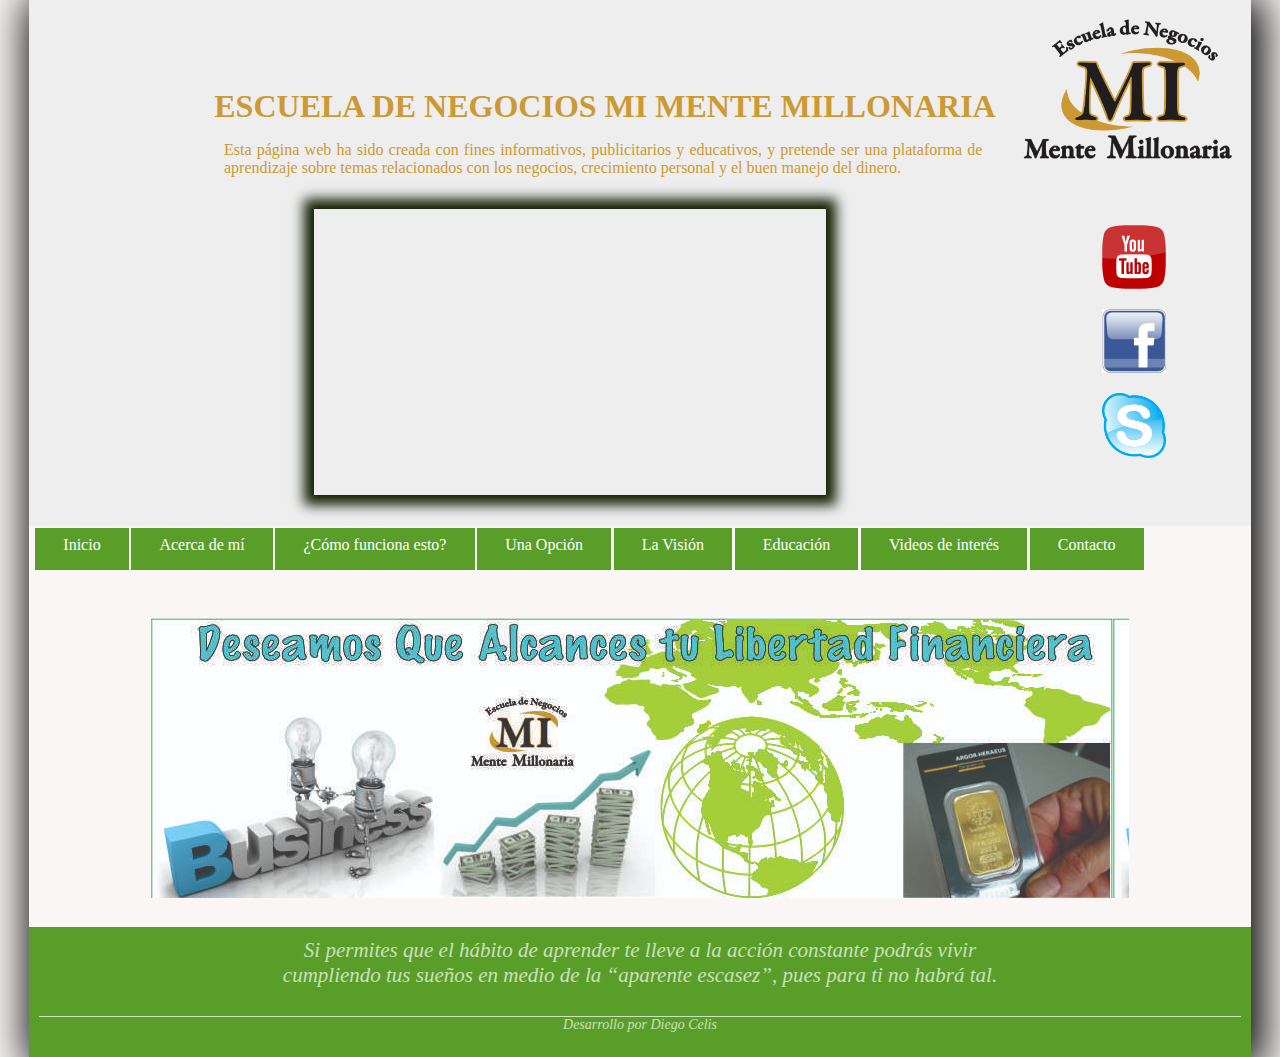
<file: index.html>
<!DOCTYPE html>
<html lang="es">
	<head>
		<meta charset="UTF-8" /> <!-- para poner carácteres especiales --> 
		<meta name="description" content="Escuela de negocios Mi Mente Millonaria"/> <!-- lo que se muestra de descripción en la búsqueda de google -->
		
		<title>MI MENTE MILLONARIA</title> <!-- Nunca repetir un título -->
		
		<link rel="stylesheet" type="text/css" href="static/css/normalize.css">
		<link rel="stylesheet" type="text/css" href="static/css/estilos.css">
		<link href='http://fonts.googleapis.com/css?family=Pinyon+Script' rel='stylesheet' type='text/css'>
	</head>
	<body>
		<header>			
			<h1>ESCUELA DE NEGOCIOS MI MENTE MILLONARIA</h1>
			<p>Esta página web ha sido creada con fines informativos, publicitarios y educativos, y pretende ser una plataforma de aprendizaje sobre temas relacionados con los negocios, crecimiento personal y el buen manejo del dinero.</p>
			<figure id="avatar" >
				<img src="static/img/avatarmi.png">
			</figure>
			
			<iframe width="640" height="390" src="https://www.youtube.com/embed/PNZ88rj_vlk?rel=0&autoplay=1" frameborder="0" allowfullscreen></iframe>		

			<section class="perfil_redes">				
				<ul>
					<li>
						<a class="perfil_redes_link" href="https://www.youtube.com/channel/UCGySKDxQsq8a-BYe9ba2QXw" target="_black"><img src="static/img/youtube.png"></a>
					</li>
					<li>
						<a class="perfil_redes_link" href="https://www.facebook.com/mimentemillonaria?ref=aymt_homepage_panel" target="_black"><img src="static/img/facebook.jpg"></a>
					</li>
					<li>
						<a class="perfil_redes_link" href="#" target="_black"><img src="static/img/skype.png"></a>
					</li>
				</ul>
			</section>			
		</header>
					
		<nav>		
			<ul>
				<li><a href="index.html">Inicio</a></li>
				<li><a href="templates/acerca.html">Acerca de mí</a></li>
				<li><a href="templates/como_funciona.html">¿Cómo funciona esto?</a></li>
				<li><a href="templates/por_que.html">Una Opción</a></li>
				<li><a href="templates/opcion_oro.html">La Visión</a></li>
				<li><a href="templates/educacion.html">Educación</a></li>
				<li><a href="templates/videos_interes.html">Videos de interés</a></li>
				<li><a href="templates/contacto.html">Contacto</a></li>			
			</ul>			
		</nav>			
		<section id="contenido">
			<input type="radio" name="slider-select-element" id="element1" checked="checked" />
                <input type="radio" name="slider-select-element" id="element2" />
                <input type="radio" name="slider-select-element" id="element3" />
                <input type="radio" name="slider-select-element" id="element4" />
                <input type="radio" name="slider-select-element" id="element5" />
                
                <div id="slider-container">
                    <div id="slider-box">
                        <div class="slider-element">
                            <article class="element-red">
                                
                            </article>
                        </div>
                        <div class="slider-element">
                            <article class="element-green">
                                
                            </article>
                        </div>
                        <div class="slider-element">
                            <article class="element-blue">
                                
                            </article>                            
                        </div>
                        <div class="slider-element">
                            <article class="element-yellow">
                                
                            </article>
                        </div>
                        <div class="slider-element">
                            <article class="element-orange">
                                
                            </article>
                        </div>
                    </div>
                </div>
                
                <div id="slider-arrows">
                    <label for="element1"></label>
                    <label for="element2"></label>
                    <label for="element3"></label>
                    <label for="element4"></label>
                    <label for="element5"></label>
                </div>
		</section>
			
		<footer>
			<p class="footer-texto">			
			Si permites que el hábito de aprender te lleve a la acción constante podrás vivir cumpliendo tus sueños en medio de la “aparente escasez”, pues para ti no habrá tal.</p>
			<p class="credit">Desarrollo por Diego Celis</p>
		</footer>
		<script src="static/js/jquery.js"></script>
		<script src="static/js/formulario.js" type="text/javascript"></script>
		<script type="text/javascript">
			/*window.onload = function(){//evento on load
				console.log("Ya se disparó el evento onload");*/
				//}window.onload se ejecuta después de cargar todo

			/*$(document).on("ready", function(){
				console.log("Ya se cargó el evento DOMcontentloaded");*/ //se ejecuta evento DOMcontent (Documento Option Model) loaded o ready, son sinónimos
			//})
			//de manera análoga se puede ejecutar el evento ready de la siguiente manera JQuery
	/*		$(function(){
				console.log("Ya se cargó el evento DOMcontentloaded");// asi de igual manera tambien decimos que ya está listo el evento DOMcontentloaded
			})*/

		</script>		
	</body>
</html>
</file>
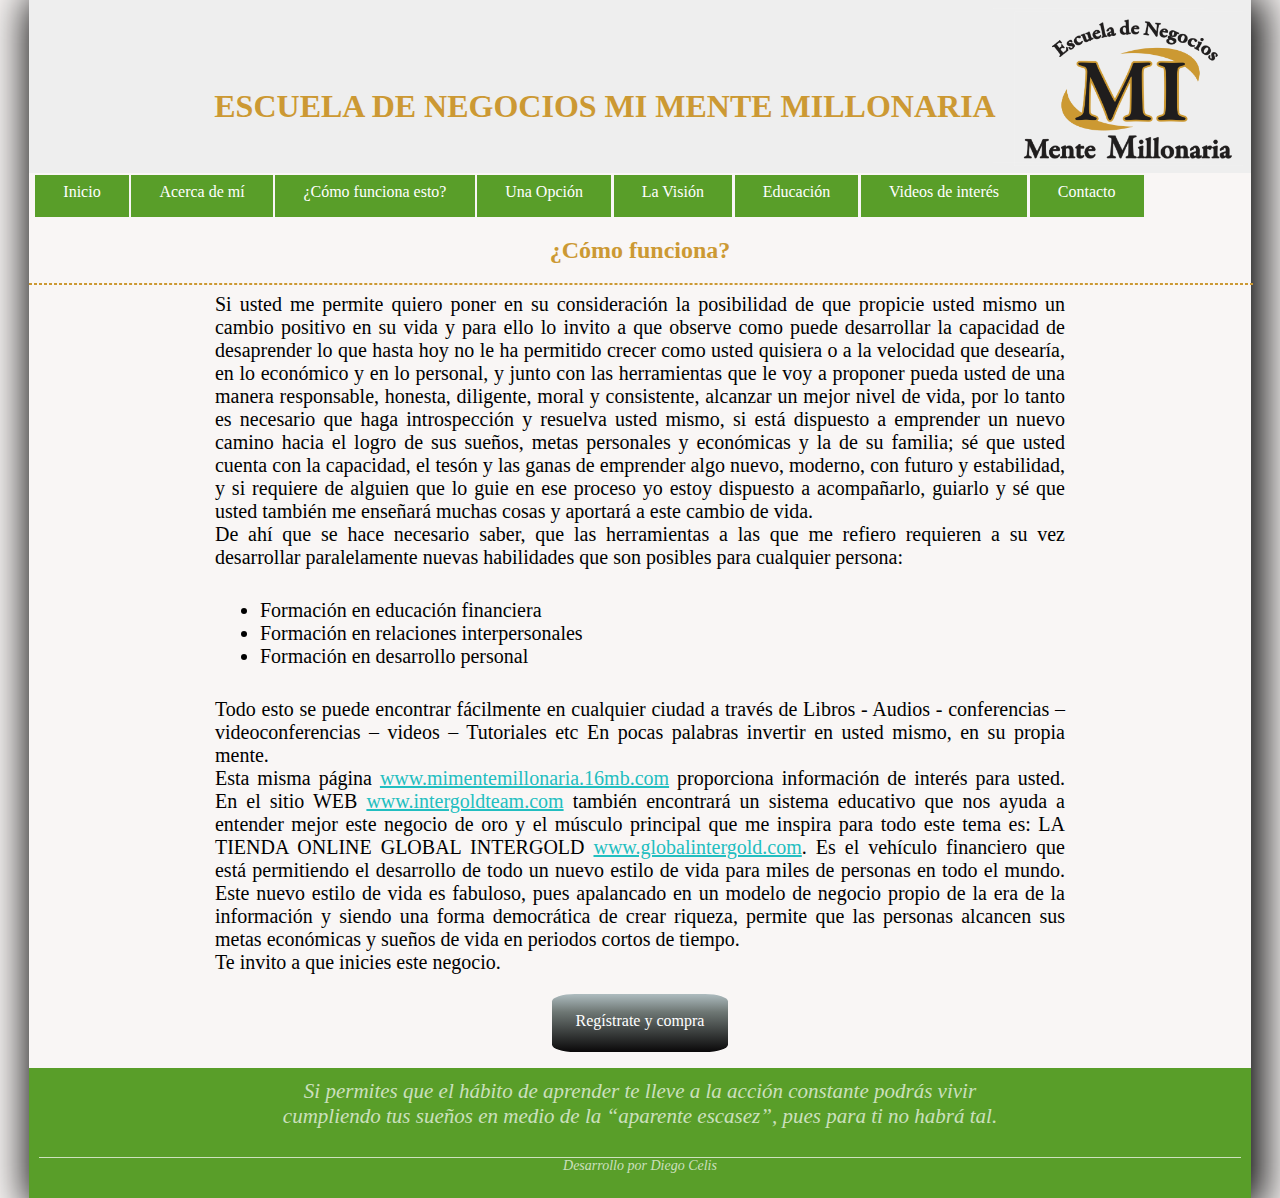
<file: templates/como_funciona.html>
<!DOCTYPE html PUBLIC"-//W3C//DTD XHTML 1.0 Transitional//EN"
"http://www.w3.org/TR/xhtml1/DTD/xhtml1-transitional.dtd">

<html lang="es">
<head>
	<meta charset="UTF-8">	
	<title>¿Cómo funciona?</title>
	<link rel="stylesheet" type="text/css" href="../static/css/normalize.css">
	<link rel="stylesheet" type="text/css" href="../static/css/estilos.css">
	<link href='http://fonts.googleapis.com/css?family=Pinyon+Script' rel='stylesheet' type='text/css'>
</head>
<body>
	<header>			
		<h1>ESCUELA DE NEGOCIOS MI MENTE MILLONARIA</h1>
		<figure id="avatar" >
			<img src="../static/img/avatarmi.png">
		</figure>				
	</header>	

	<nav>		
		<ul>
			<li><a href="../index.html">Inicio</a></li>
			<li><a href="acerca.html">Acerca de mí</a></li>
			<li><a href="como_funciona.html">¿Cómo funciona esto?</a></li>
			<li><a href="por_que.html">Una Opción</a></li>
			<li><a href="opcion_oro.html">La Visión</a></li>
			<li><a href="educacion.html">Educación</a></li>
			<li><a href="videos_interes.html">Videos de interés</a></li>
			<li><a href="contacto.html">Contacto</a></li>				
		</ul>							
	</nav>	

	<section class="como_funciona">
		<h2>¿Cómo funciona?</h2>
		<hr>
		<p>Si usted me permite quiero poner en su consideración la posibilidad de que propicie usted mismo  un cambio positivo en su vida y para ello lo invito a que observe como puede desarrollar la capacidad de desaprender lo que hasta hoy no le ha permitido crecer como usted quisiera o a la velocidad que desearía, en lo económico y en lo personal, y junto con las herramientas que le voy a proponer pueda usted de una manera responsable, honesta, diligente, moral y consistente, alcanzar un mejor nivel de vida, por lo tanto es necesario que haga introspección y resuelva usted mismo, si está dispuesto a emprender un nuevo camino hacia el logro de sus sueños, metas personales y económicas y la de su familia; sé que usted cuenta con la capacidad, el tesón y las ganas de emprender algo nuevo, moderno, con futuro y  estabilidad, y si requiere de alguien que lo guie en ese proceso yo estoy dispuesto a acompañarlo, guiarlo y sé que usted también me enseñará muchas cosas y aportará a este cambio de vida.<br>
De ahí que se hace necesario saber, que las herramientas a las que me refiero requieren  a su vez desarrollar paralelamente nuevas habilidades que son posibles para cualquier persona:	</p>	
		<ul>
			<li>Formación en educación financiera</li>
			<li>Formación en relaciones interpersonales</li>
			<li>Formación en desarrollo personal</li>
		</ul>
		<p>Todo esto se puede encontrar fácilmente en cualquier ciudad a través de 
Libros - Audios  - conferencias – videoconferencias – videos – Tutoriales etc 
En pocas palabras invertir en usted mismo, en su propia mente.<br>
Esta misma página <a href="http://mimentemillonaria.16mb.com" target="_blank">www.mimentemillonaria.16mb.com</a> proporciona información de interés para usted. En el sitio WEB 
<a href="http://intergoldteam.com" target="_blank">www.intergoldteam.com</a>  
también encontrará un sistema educativo que nos ayuda a entender mejor este negocio de oro y el músculo principal que me inspira para todo este tema es: LA TIENDA ONLINE GLOBAL INTERGOLD  
<a href="http://globalintergold.com/gold/home.php" target="_blank">www.globalintergold.com</a>.
Es el vehículo financiero que está permitiendo el desarrollo de todo un nuevo estilo de vida para miles de personas en todo el mundo.
Este nuevo estilo de vida es fabuloso, pues apalancado en un modelo de negocio propio de la era de la información y siendo una forma democrática de crear riqueza, permite que las personas alcancen sus metas económicas y sueños de vida en periodos cortos de tiempo.<br> 
Te invito a que inicies este negocio. 
		
 		</p>

 		<a class="registro" href="https://globalintergold.com/user/registration2.php" target="_blank">Regístrate y compra</a>

	</section>	
<footer>
			<p class="footer-texto">			
			Si permites que el hábito de aprender te lleve a la acción constante podrás vivir cumpliendo tus sueños en medio de la “aparente escasez”, pues para ti no habrá tal.</p>
			<p class="credit">Desarrollo por Diego Celis</p>
		</footer>

</body>
</html>
</file>
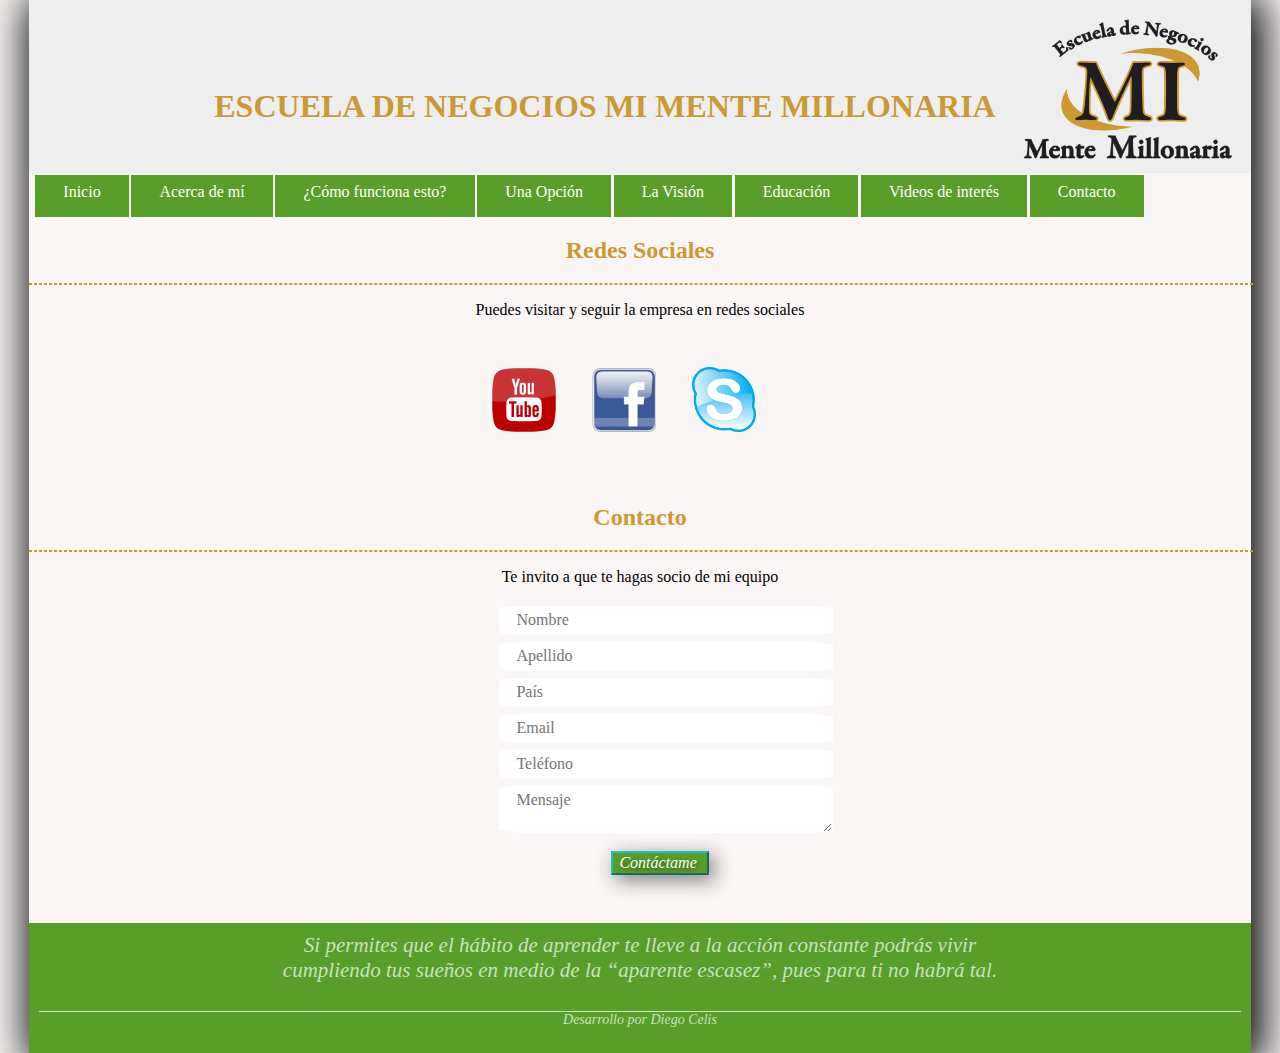
<file: templates/contacto.html>
<!DOCTYPE html PUBLIC"-//W3C//DTD XHTML 1.0 Transitional//EN"
"http://www.w3.org/TR/xhtml1/DTD/xhtml1-transitional.dtd">

<html lang="es">
<head>
	<meta charset="UTF-8">
	<link rel="stylesheet" type="text/css" href="../static/css/normalize.css">
	<link rel="stylesheet" type="text/css" href="../static/css/estilos.css">
	<link href='http://fonts.googleapis.com/css?family=Pinyon+Script' rel='stylesheet' type='text/css'>	
	<title>CONTACTO</title>	
</head>
<body>
	<header>			
		<h1>ESCUELA DE NEGOCIOS MI MENTE MILLONARIA</h1>
		<figure id="avatar" >
			<img src="../static/img/avatarmi.png">
		</figure>				
	</header>	

	<nav>		
		<ul>
			<li><a href="../index.html">Inicio</a></li>
			<li><a href="acerca.html">Acerca de mí</a></li>
			<li><a href="como_funciona.html">¿Cómo funciona esto?</a></li>
			<li><a href="por_que.html">Una Opción</a></li>
			<li><a href="opcion_oro.html">La Visión</a></li>			
			<li><a href="educacion.html">Educación</a></li>
			<li><a href="videos_interes.html">Videos de interés</a></li>
			<li><a href="contacto.html">Contacto</a></li>				
		</ul>								
	</nav>	

	<section class="perfil_redes">
		<h2>Redes Sociales</h2>
		<hr>
		<p>Puedes visitar y seguir la empresa en redes sociales</p>
		<a class="perfil_redes_link" href="https://www.youtube.com/channel/UCGySKDxQsq8a-BYe9ba2QXw" target="_black"><img src="../static/img/youtube.png"></a>
		<a class="perfil_redes_link" href="https://www.facebook.com/mimentemillonaria?ref=aymt_homepage_panel" target="_black"><img src="../static/img/facebook.jpg"></a>
		<a class="perfil_redes_link" href="#" target="_black"><img src="../static/img/skype.png"></a>
	</section>	

	<h2 class="form_titulo">Contacto</h2>
	<hr class="form_hr">
	<p class="form_descripcion">Te invito a que te hagas socio de mi equipo</p>
	<form action="formulario.php" class="form" id="formulario" method="post">
		<input type="text" name="nombre" placeholder="Nombre" class="form_nombre"required>
		<input type="text" name="apellido" placeholder="Apellido" class="form_apellido" required>
		<input type="text" name="Pais" placeholder="País" class="form_pais" required>
		<input type="email" name="email" placeholder="Email" class="form_email" required>
		<input type="tel" name="telefono" placeholder="Teléfono" class="form_tel" required>
		<textarea name="mensaje" placeholder="Mensaje" class="form_mensaje" required></textarea>
		
		<input type="submit" value="Contáctame "class="form_submit">
	</form>

	<footer>
		<p class="footer-texto">			
		Si permites que el hábito de aprender te lleve a la acción constante podrás vivir cumpliendo tus sueños en medio de la “aparente escasez”, pues para ti no habrá tal.</p>
		<p class="credit">Desarrollo por Diego Celis</p>
	</footer>

	<!--
	<script type="text/javascript" src="static/js/jquery.js"></script>
	<script type="text/javascript" src="static/js/formulario.js"></script>-->

</body>
</html>
</file>
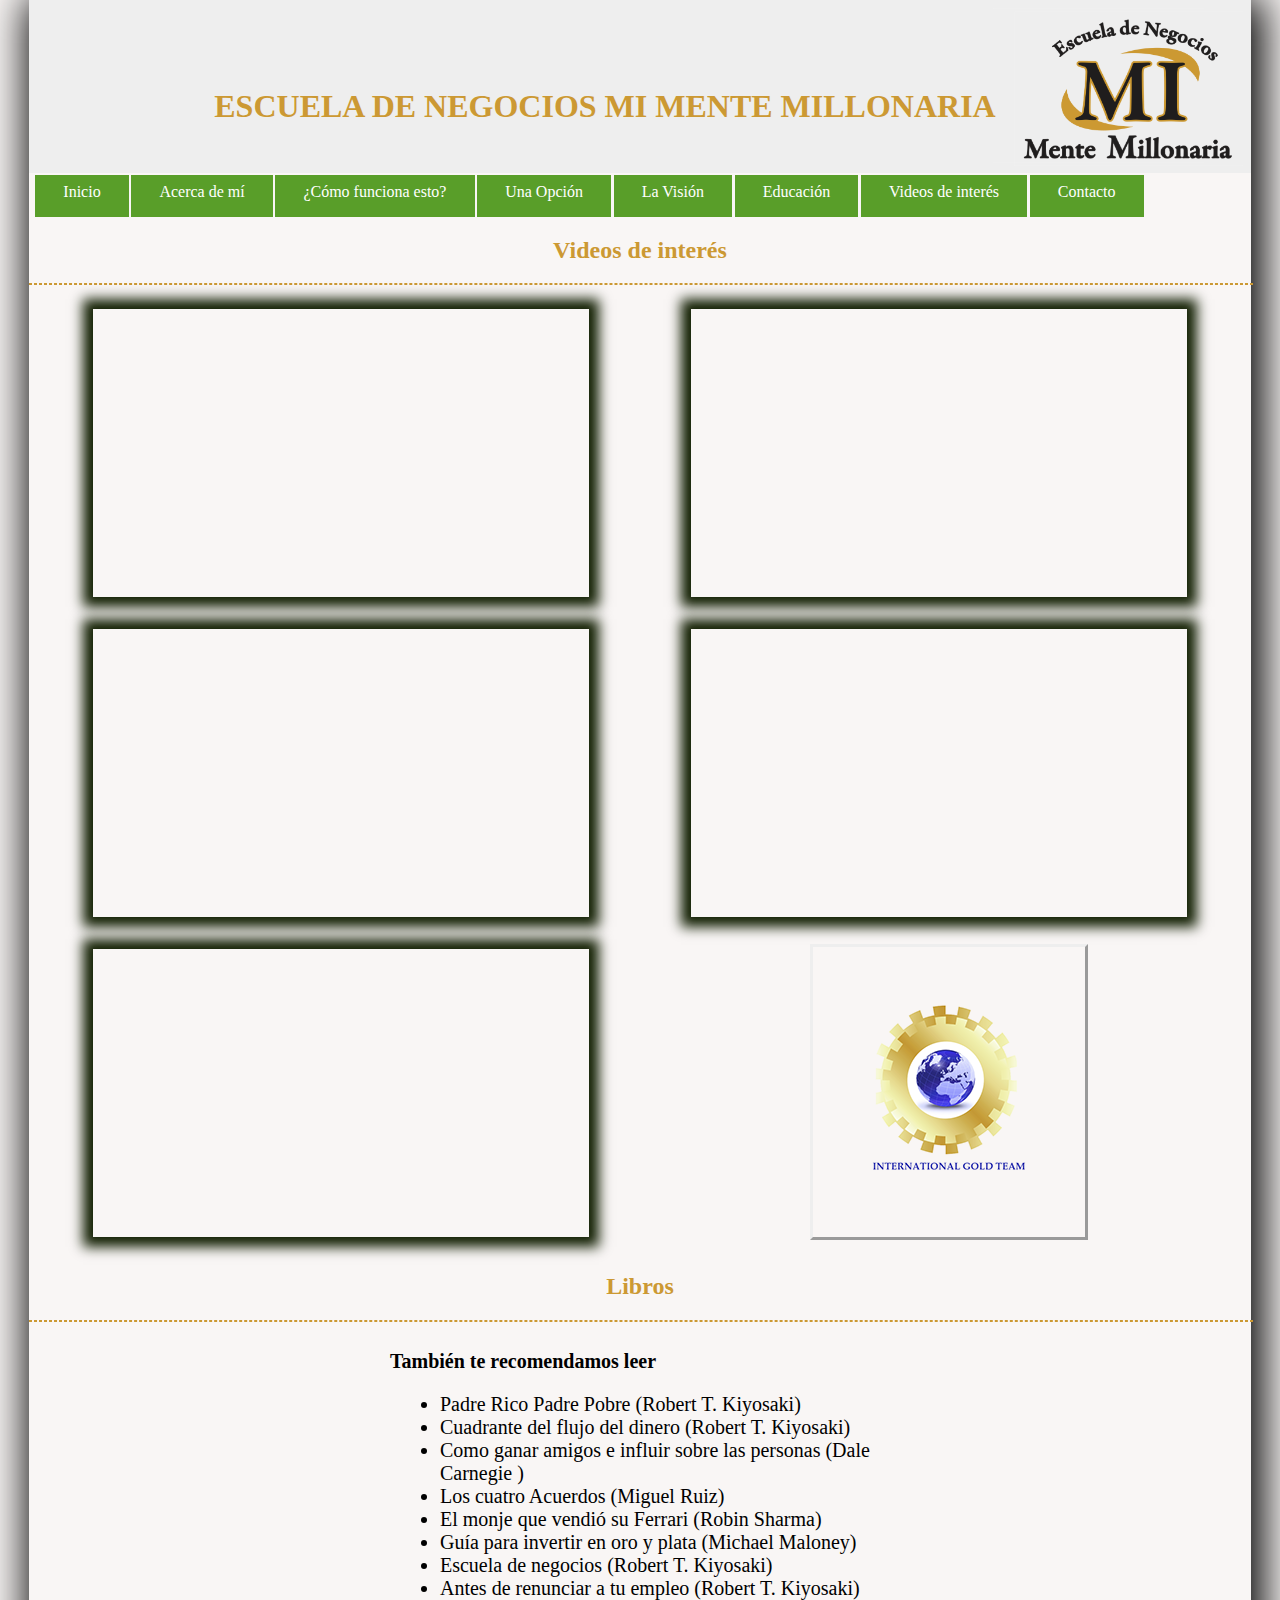
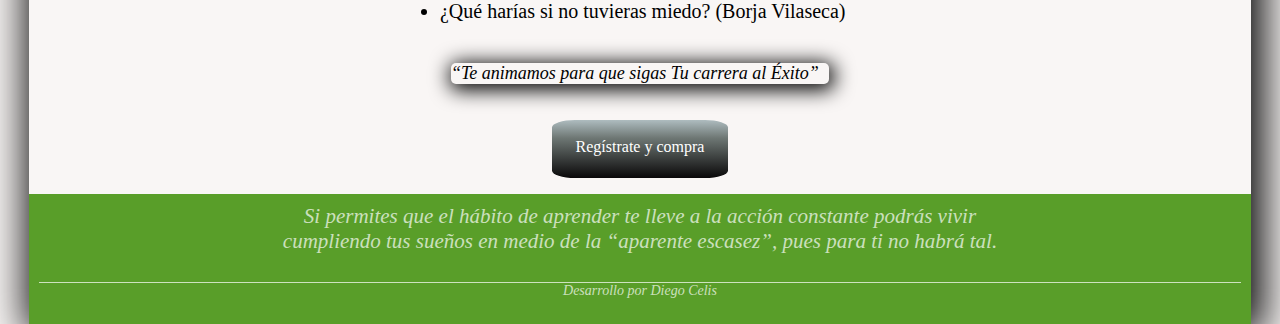
<file: templates/educacion.html>
<!DOCTYPE html PUBLIC"-//W3C//DTD XHTML 1.0 Transitional//EN"
"http://www.w3.org/TR/xhtml1/DTD/xhtml1-transitional.dtd">

<html lang="es">
<head>
	<meta charset="UTF-8">	
	<link rel="stylesheet" type="text/css" href="../static/css/normalize.css">
	<title>Educación</title>
	<link rel="stylesheet" type="text/css" href="../static/css/estilos.css">
	<link href='http://fonts.googleapis.com/css?family=Pinyon+Script' rel='stylesheet' type='text/css'>
</head>
<body>
	<header>			
		<h1>ESCUELA DE NEGOCIOS MI MENTE MILLONARIA</h1>
		<figure id="avatar" >
			<img src="../static/img/avatarmi.png">
		</figure>				
	</header>	

	<nav>		
		<ul>
			<li><a href="../index.html">Inicio</a></li>
			<li><a href="acerca.html">Acerca de mí</a></li>
			<li><a href="como_funciona.html">¿Cómo funciona esto?</a></li>
			<li><a href="por_que.html">Una Opción</a></li>
			<li><a href="opcion_oro.html">La Visión</a></li>
			<li><a href="educacion.html">Educación</a></li>
			<li><a href="videos_interes.html">Videos de interés</a></li>
			<li><a href="contacto.html">Contacto</a></li>				
		</ul>							
	</nav>	

	<section class="videos">
		<h2>Videos de interés</h2>
		<hr>
		<div class="frame_videos">
		<iframe  class ="columna_1" src="https://www.youtube.com/embed/Y-9Bb9SgvYw" frameborder="0" allowfullscreen></iframe>		
		<iframe class ="columna_2" src="https://www.youtube.com/embed/pN8IY6MXeUU" frameborder="0" allowfullscreen></iframe>	
		
		</div>	
		<div class="frame_videos">
			<iframe class ="columna_1" src="https://www.youtube.com/embed/CS443MxiiH8" frameborder="0" allowfullscreen></iframe>
			<iframe class="columna_2" src="https://www.youtube.com/embed/6dLKIHhv5aA" frameborder="0" allowfullscreen></iframe>
		</div>
		<div class="frame_videos">
			<iframe class="columna_1" src="https://www.youtube.com/embed/CMBt2vJzjTQ" frameborder="0" allowfullscreen></iframe>
		</div>	
		
			<a class="columna_img" href="http://www.intergoldteam.com/inicio.html" target="_black"><img src="../static/img/logo_igt.png"></a>
		

		<h2>Libros</h2>	
		<hr>
		<h3 class="libros">También te recomendamos leer</h3>
		<ul>
			<li>Padre Rico Padre Pobre (Robert T. Kiyosaki)</li>
			<li>Cuadrante del flujo del dinero (Robert T. Kiyosaki)</li>
			<li>Como ganar amigos e influir sobre las personas  (Dale Carnegie )</li>
			<li>Los cuatro Acuerdos (Miguel Ruiz)</li>
			<li>El monje que vendió su Ferrari (Robin Sharma)</li>
			<li>Guía para invertir en oro y plata (Michael Maloney)</li>
			<li>Escuela de negocios (Robert T. Kiyosaki) </li>
			<li>Antes de renunciar a tu empleo (Robert T. Kiyosaki)</li>
			<li>¿Qué harías si no tuvieras miedo?  (Borja Vilaseca)</li>
		</ul>

		<p class="cita">“Te animamos para que sigas Tu carrera al Éxito”</p>
	<a class="registro" href="https://globalintergold.com/user/registration2.php" target="_blank">Regístrate y compra</a>
	</section>

	<footer>
		<p class="footer-texto">			
		Si permites que el hábito de aprender te lleve a la acción constante podrás vivir cumpliendo tus sueños en medio de la “aparente escasez”, pues para ti no habrá tal.</p>
		<p class="credit">Desarrollo por Diego Celis</p>
	</footer>

</body>
</html>
</file>
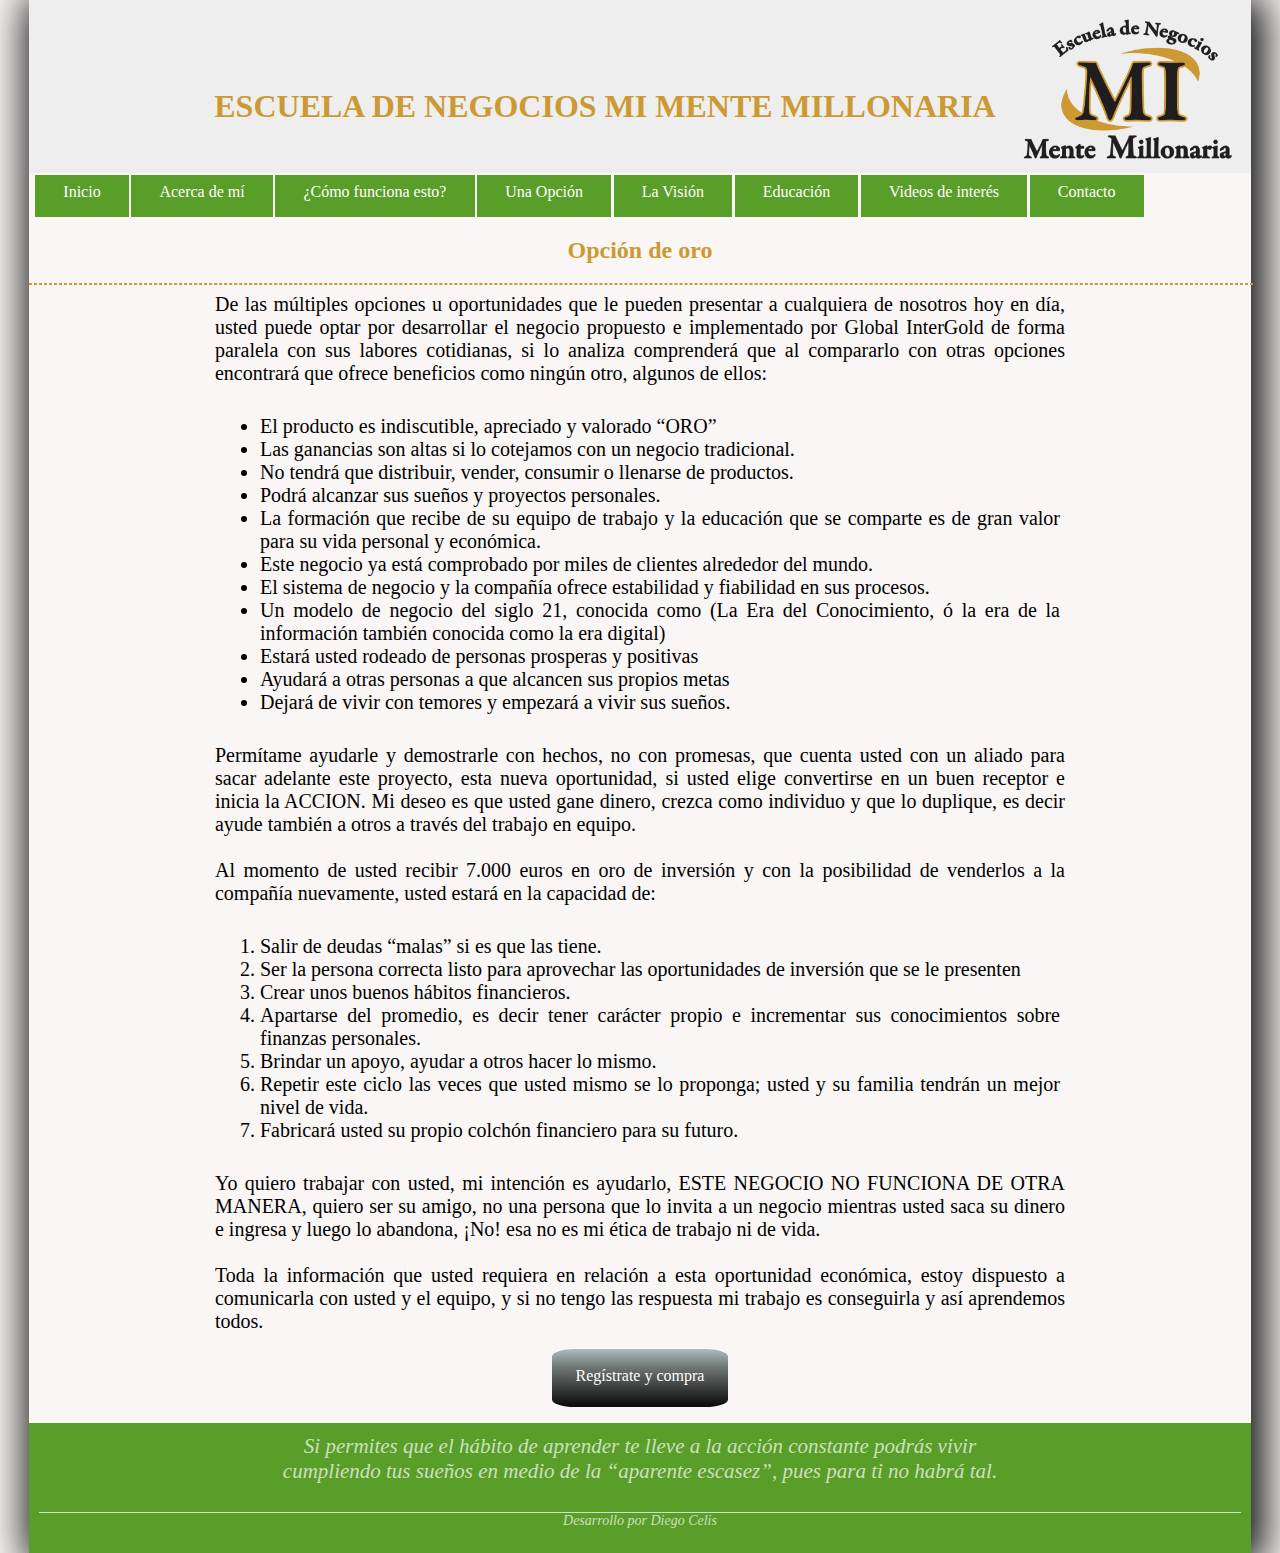
<file: templates/opcion_oro.html>
<!DOCTYPE html PUBLIC"-//W3C//DTD XHTML 1.0 Transitional//EN"
"http://www.w3.org/TR/xhtml1/DTD/xhtml1-transitional.dtd">

<html lang="es">
<head>
	<meta charset="UTF-8">	
	<link rel="stylesheet" type="text/css" href="../static/css/normalize.css">
	<title>Opción de oro</title>
	<link rel="stylesheet" type="text/css" href="../static/css/estilos.css">
	<link href='http://fonts.googleapis.com/css?family=Pinyon+Script' rel='stylesheet' type='text/css'>
</head>
<body>
	<header>			
		<h1>ESCUELA DE NEGOCIOS MI MENTE MILLONARIA</h1>
		<figure id="avatar" >
			<img src="../static/img/avatarmi.png">
		</figure>				
	</header>	

	<nav>		
		<ul>
			<li><a href="../index.html">Inicio</a></li>
			<li><a href="acerca.html">Acerca de mí</a></li>
			<li><a href="como_funciona.html">¿Cómo funciona esto?</a></li>
			<li><a href="por_que.html">Una Opción</a></li>
			<li><a href="opcion_oro.html">La Visión</a></li>
			<li><a href="educacion.html">Educación</a></li>
			<li><a href="videos_interes.html">Videos de interés</a></li>
			<li><a href="contacto.html">Contacto</a></li>				
		</ul>							
	</nav>	

	<section class="por_que">
		<h2>Opción de oro</h2>
		<hr>
		<p>De las múltiples opciones u oportunidades que le pueden presentar a cualquiera de nosotros hoy en día, usted puede optar por desarrollar el negocio propuesto e implementado por Global InterGold  de forma paralela con sus labores cotidianas, si lo analiza comprenderá que al compararlo con otras opciones encontrará que ofrece beneficios como ningún otro, algunos de ellos:
		<ul>
			<li>El producto es indiscutible,  apreciado y valorado “ORO”</li>
			<li>Las ganancias son altas si lo cotejamos con un negocio tradicional.</li>
			<li>No tendrá que distribuir, vender, consumir o llenarse de productos.</li>
			<li>Podrá alcanzar sus sueños y proyectos personales.</li>
			<li>La formación que recibe de su equipo de trabajo y  la educación que se comparte  es de gran valor para su vida personal y económica.</li>
			<li>Este negocio ya está comprobado por miles de clientes alrededor del mundo.</li>
			<li>El sistema de negocio y la compañía ofrece estabilidad y fiabilidad en sus procesos.</li>
			<li>Un modelo de negocio del siglo 21, conocida como (La Era del Conocimiento, ó la era de la información también conocida como la era digital)</li>
			<li>Estará usted rodeado de personas prosperas y positivas</li>
			<li>Ayudará a otras personas a que alcancen sus  propios metas</li>
			<li>Dejará de vivir con temores y empezará a  vivir sus sueños.</li>
		</ul>
		</p>
		<p>Permítame ayudarle y demostrarle con hechos, no con promesas, que cuenta usted con un aliado para sacar adelante este proyecto, esta nueva oportunidad, si usted elige convertirse en un buen receptor  e inicia la ACCION. Mi deseo es que usted gane dinero, crezca como individuo y que lo duplique, es decir ayude también a otros a través del trabajo en equipo.<br><br>
		Al momento de usted recibir 7.000 euros en oro de inversión y con la posibilidad de venderlos a la compañía nuevamente, usted estará en la capacidad de:
		</p>
		<ol>
			<li>Salir de deudas “malas” si es que las tiene.</li>
			<li>Ser la persona correcta listo para aprovechar las oportunidades de inversión que se le presenten</li>
			<li>Crear unos buenos hábitos financieros.</li>
			<li>Apartarse del promedio, es decir tener carácter propio e incrementar sus conocimientos sobre finanzas personales.</li>
			<li>Brindar un apoyo, ayudar a otros hacer lo mismo.</li>
			<li>Repetir este ciclo las veces que usted mismo se lo proponga;  usted y su familia tendrán un mejor nivel de vida.</li>
			<li>Fabricará usted su propio colchón financiero para su futuro.</li>
		</ol>	
		<p>Yo quiero trabajar con usted, mi intención es ayudarlo, ESTE NEGOCIO NO FUNCIONA DE OTRA MANERA, quiero ser su amigo, no una persona que lo invita a un negocio mientras usted saca su dinero e ingresa y luego lo abandona,  ¡No! esa no es mi ética de trabajo ni de vida.<br><br>
		Toda la información que usted requiera en relación a esta oportunidad económica, estoy dispuesto a comunicarla con usted y el equipo, y si no tengo las respuesta mi trabajo es conseguirla y así aprendemos todos.
</p>

		<a class="registro" href="https://globalintergold.com/user/registration2.php" target="_blank">Regístrate y compra</a>	
	</section>	

	<footer>
		<p class="footer-texto">			
		Si permites que el hábito de aprender te lleve a la acción constante podrás vivir cumpliendo tus sueños en medio de la “aparente escasez”, pues para ti no habrá tal.</p>
		<p class="credit">Desarrollo por Diego Celis</p>
	</footer>

</body>
</html>
</file>
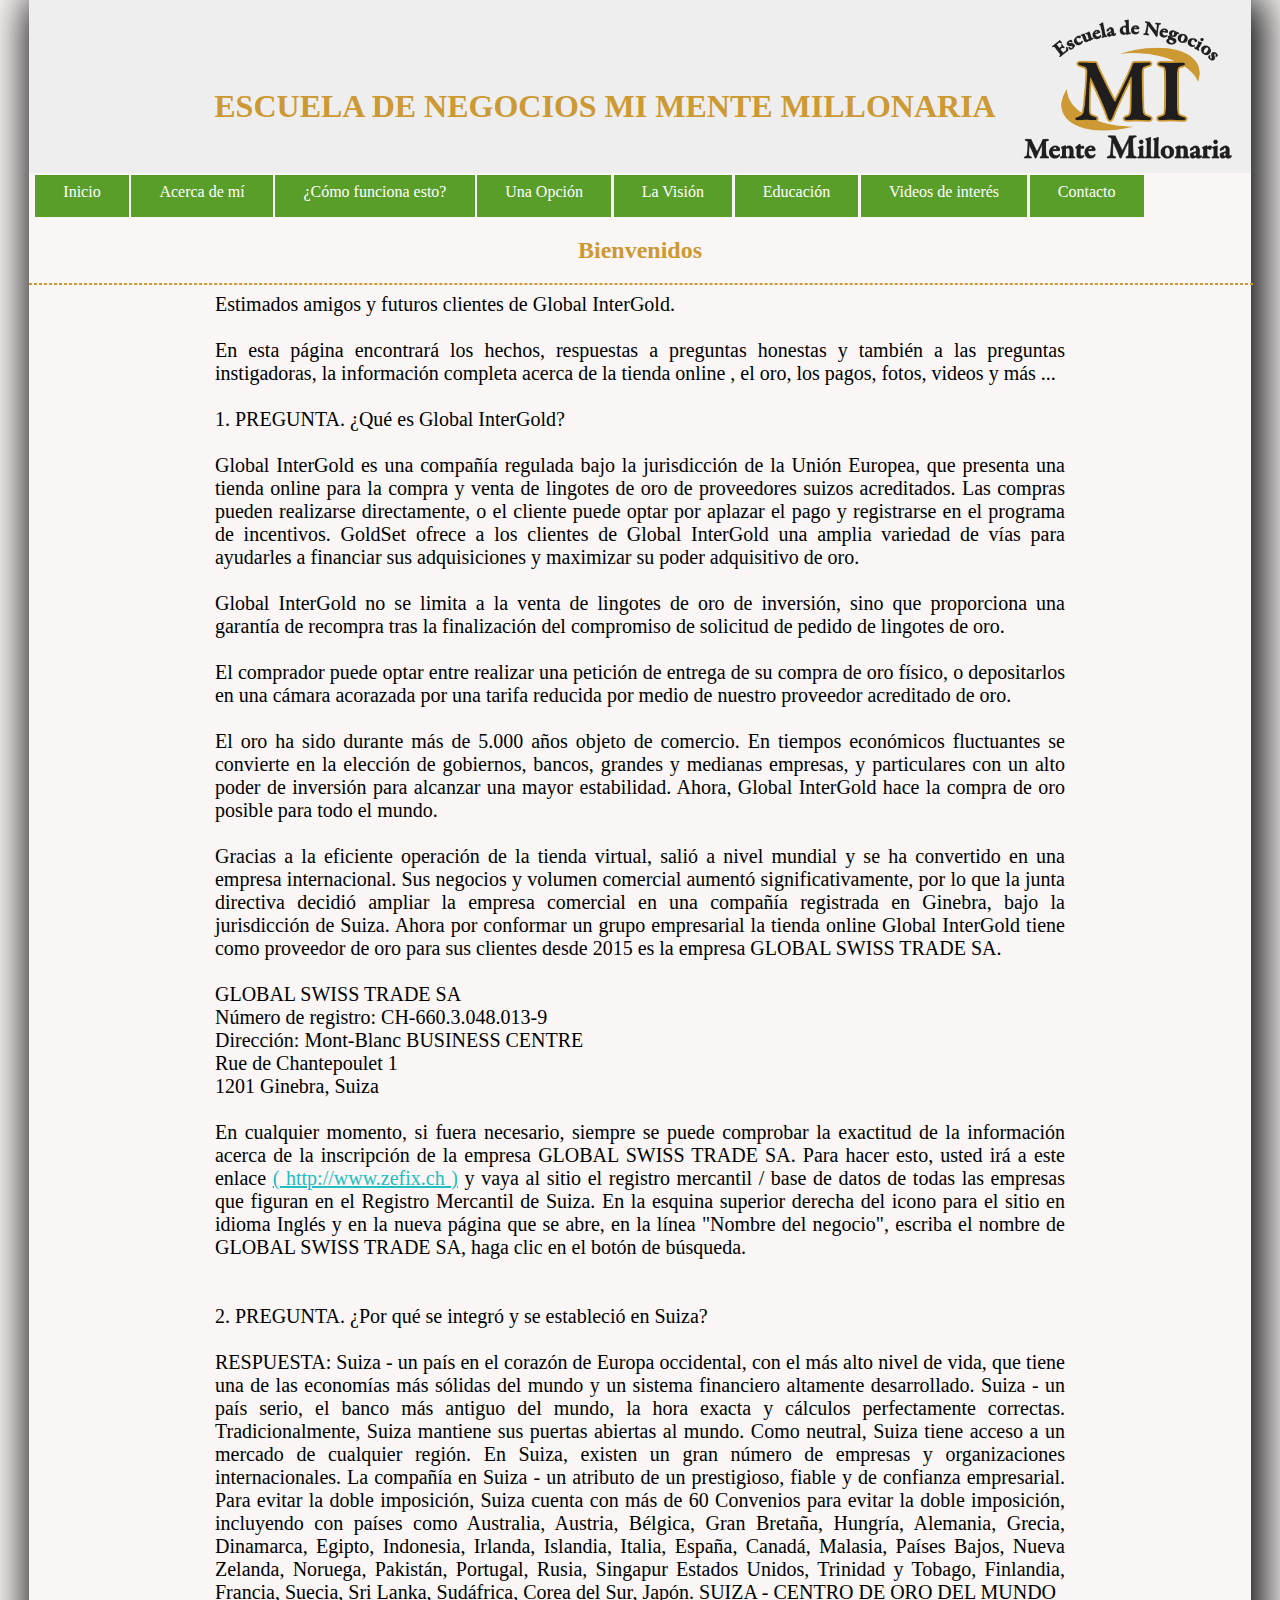
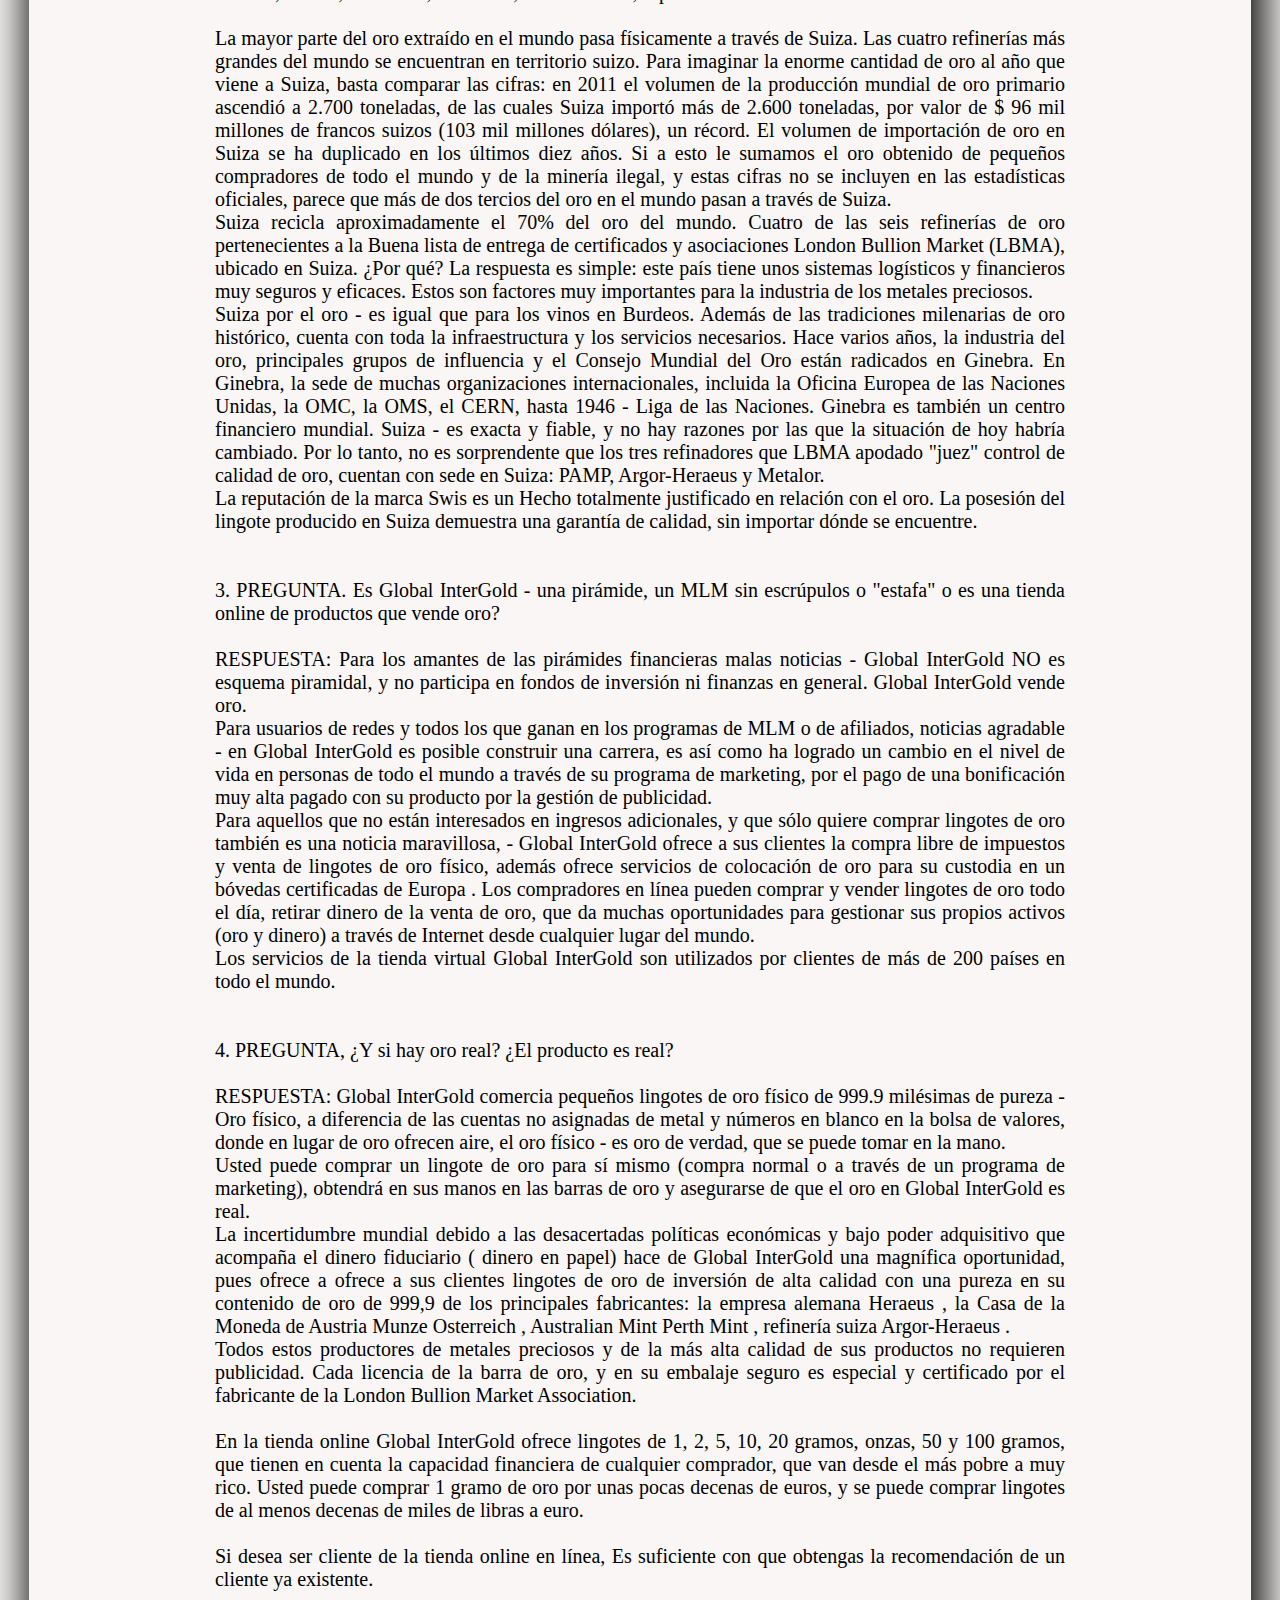
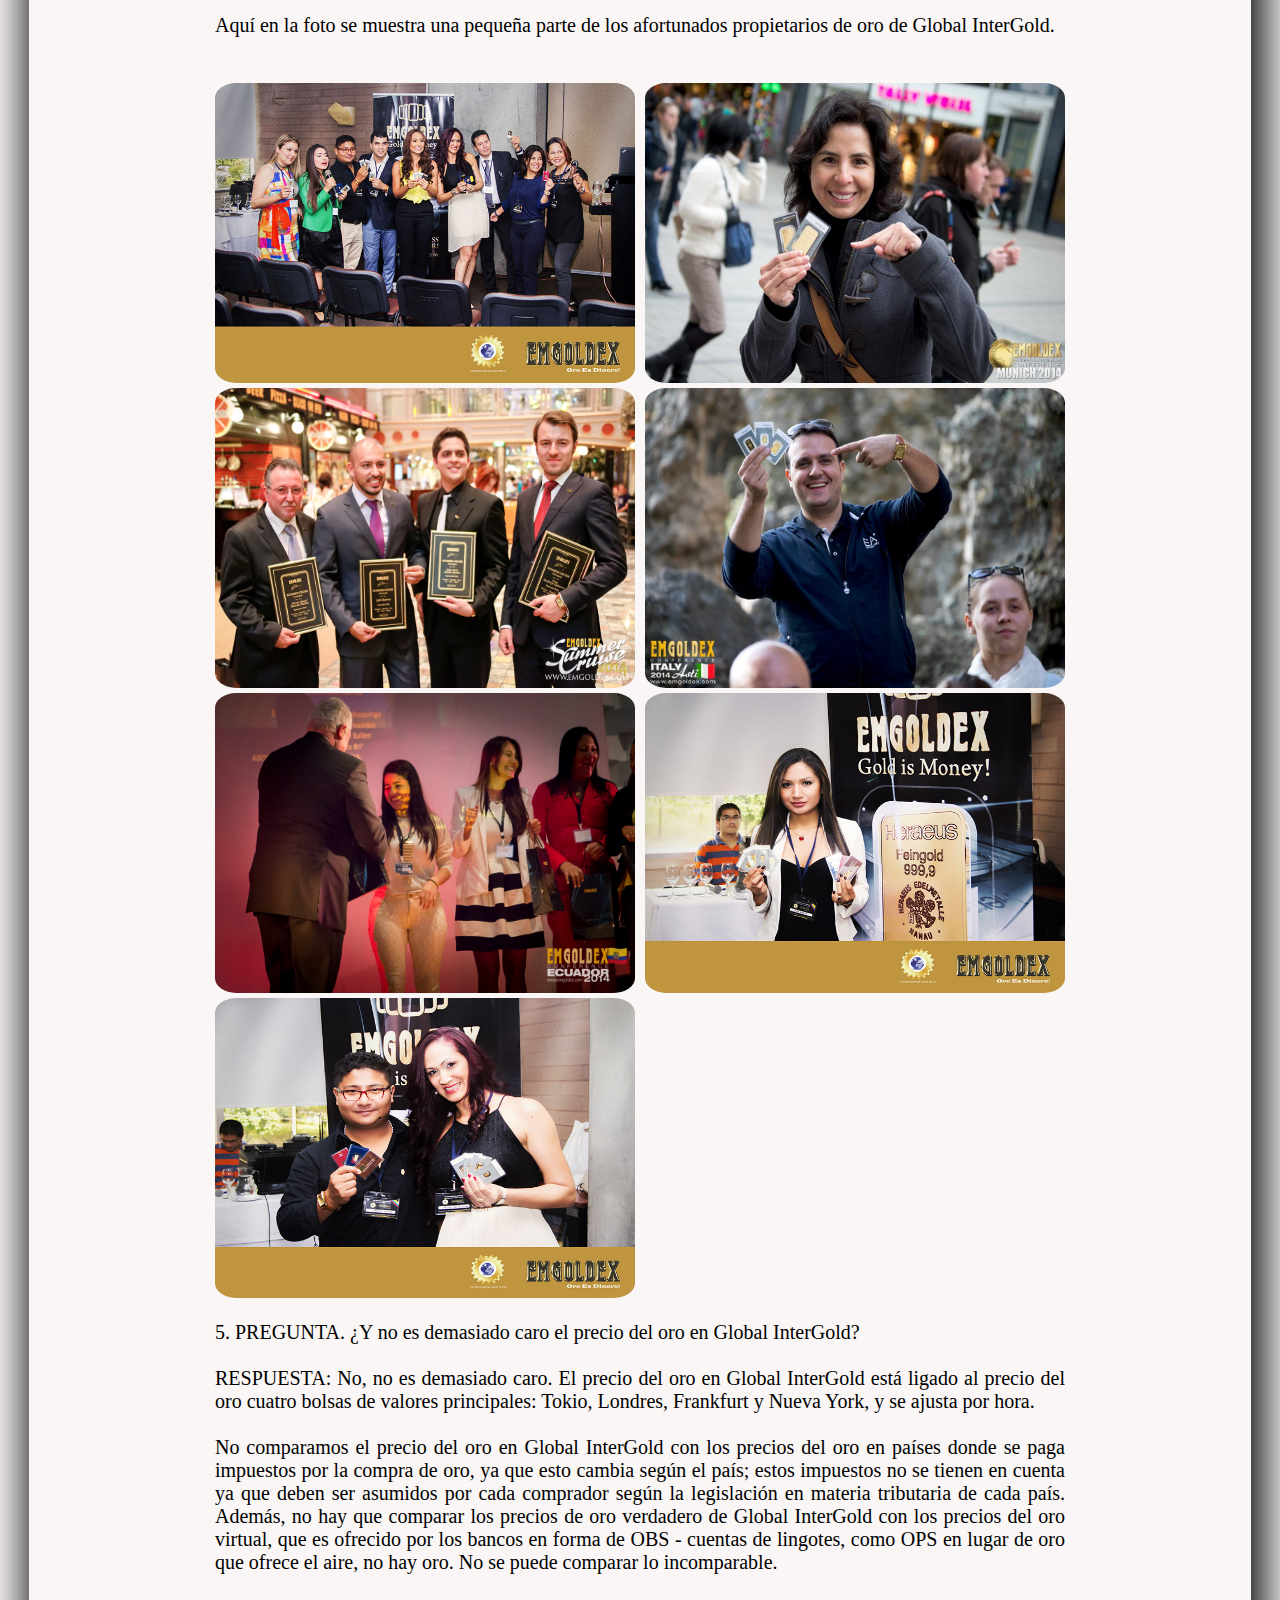
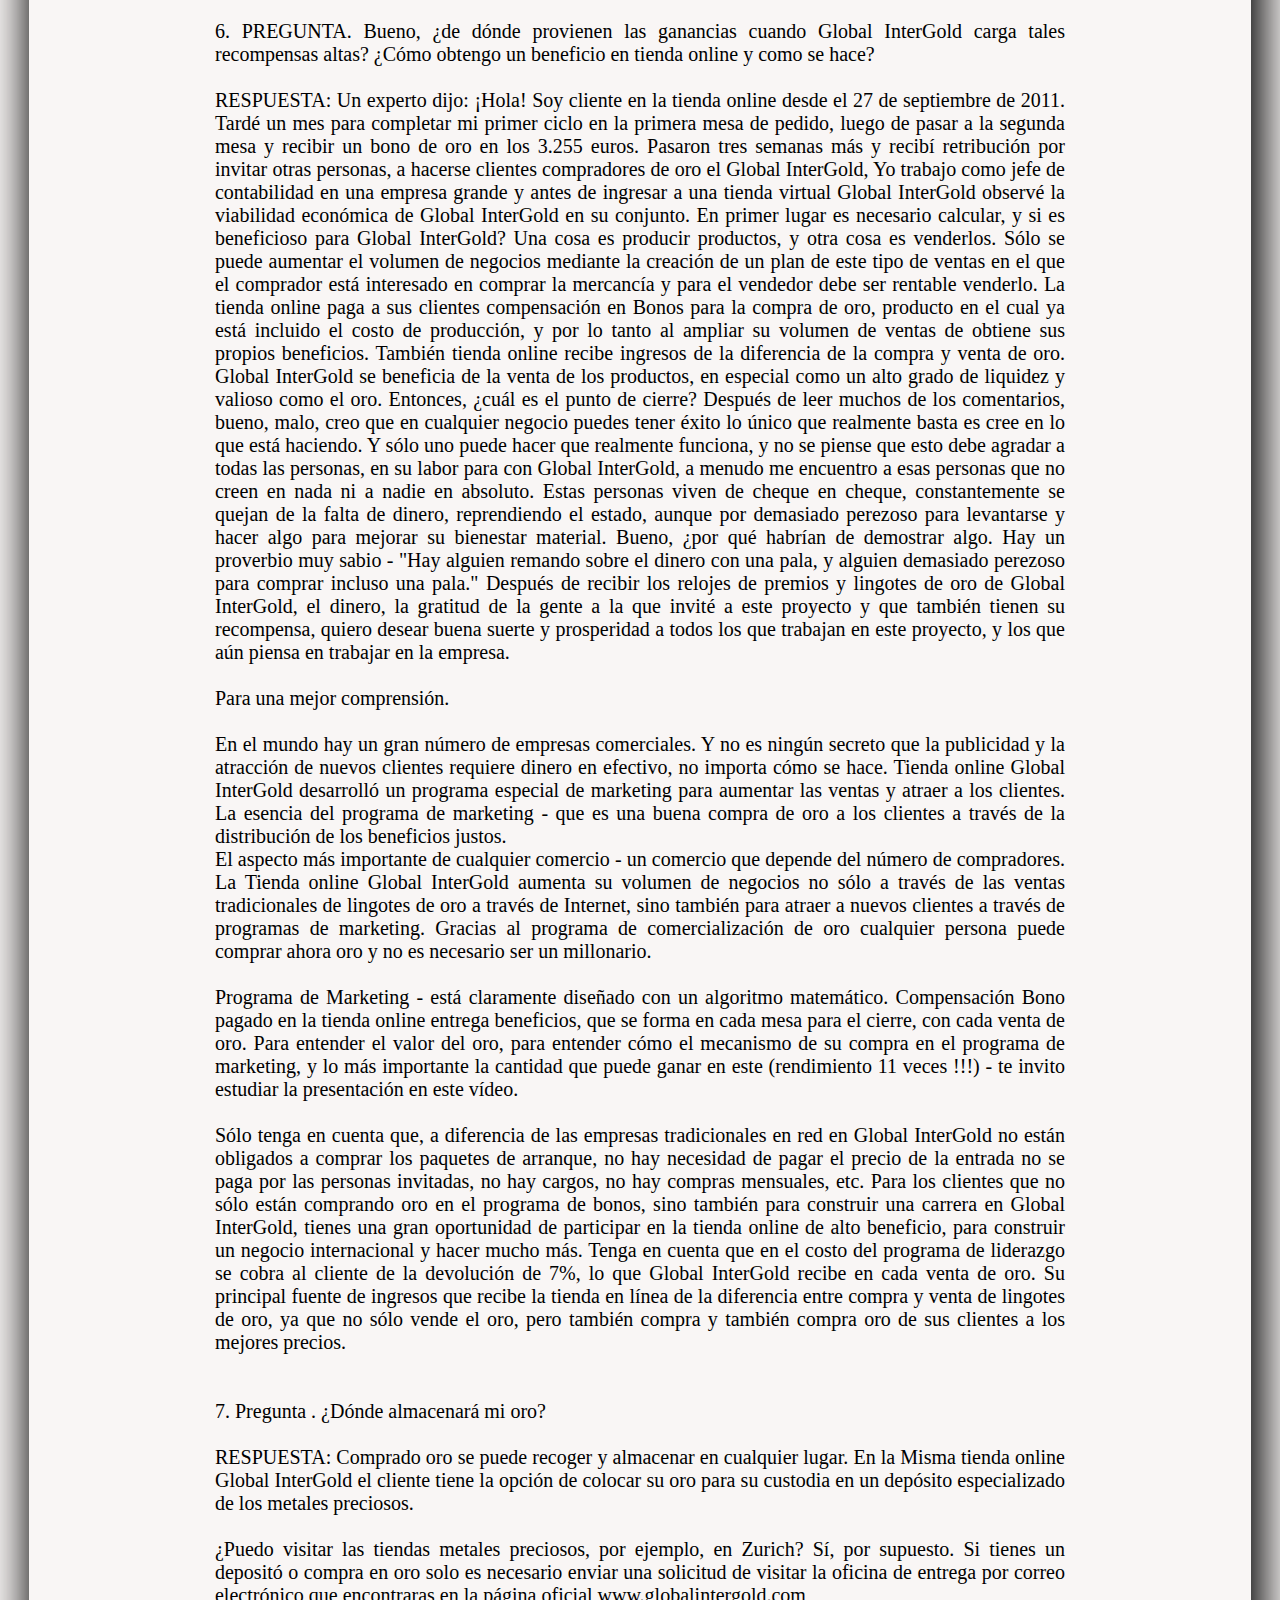
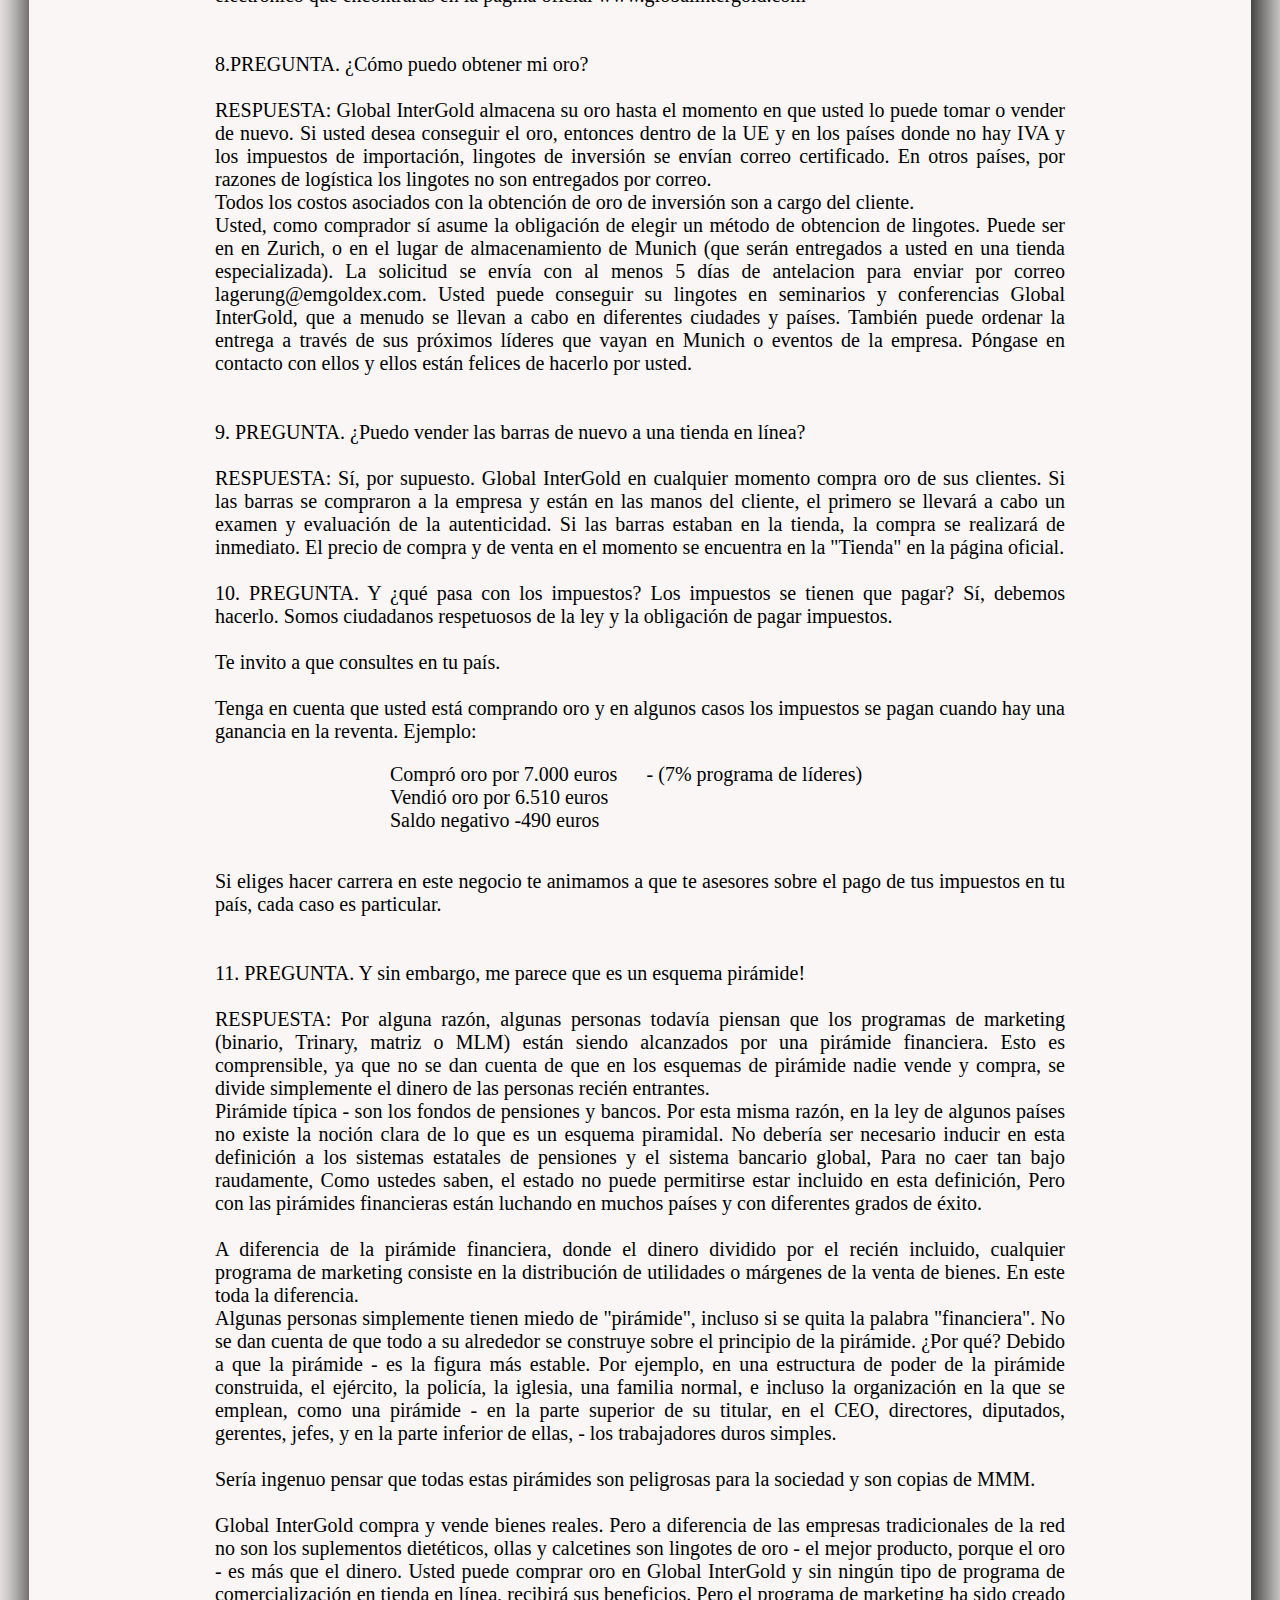
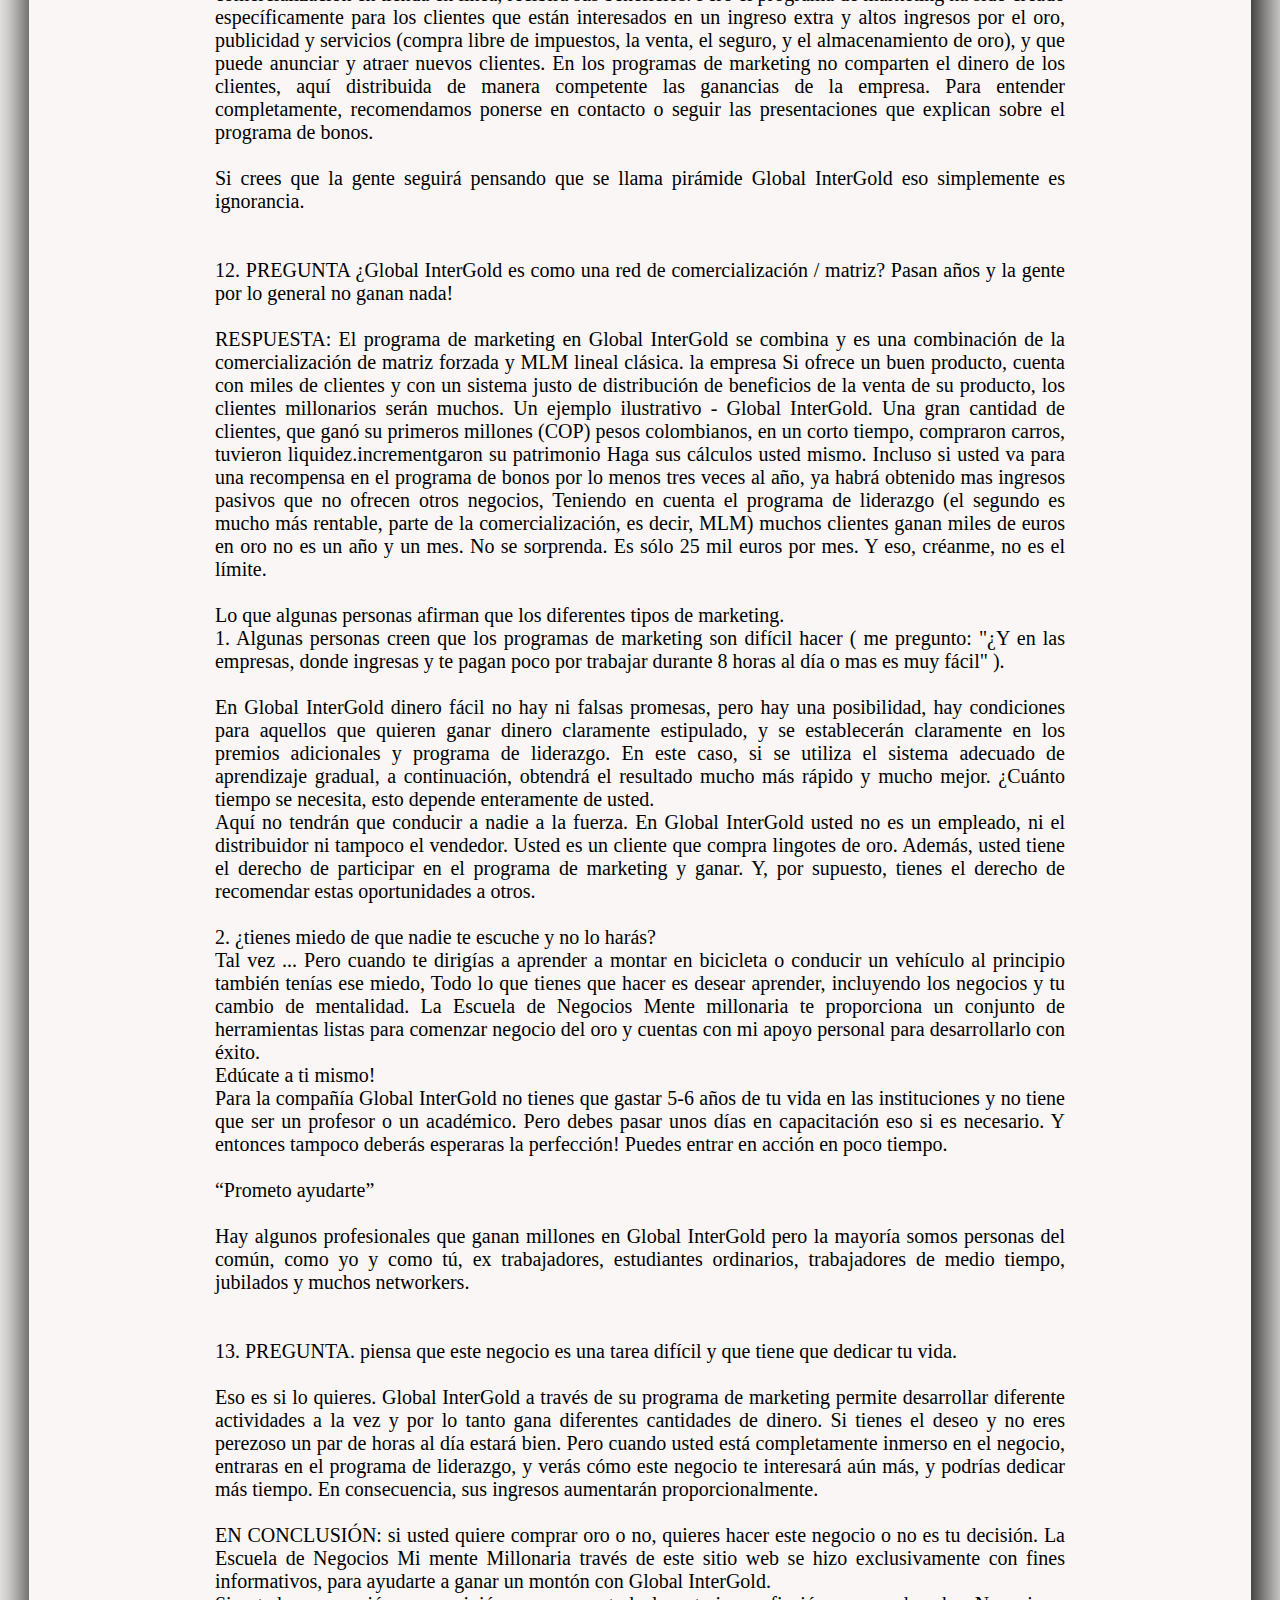
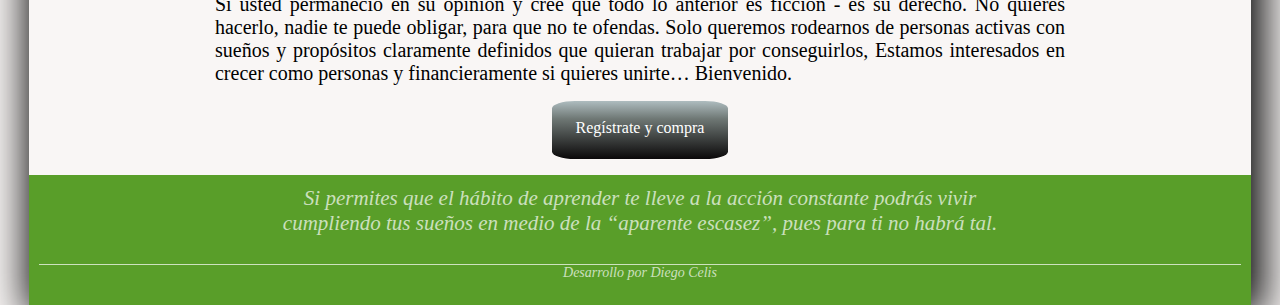
<file: templates/por_que.html>
<!DOCTYPE html PUBLIC"-//W3C//DTD XHTML 1.0 Transitional//EN"
"http://www.w3.org/TR/xhtml1/DTD/xhtml1-transitional.dtd">

<html lang="es">
<head>
	<meta charset="UTF-8">	
	<link rel="stylesheet" type="text/css" href="../static/css/normalize.css">
	<title>Una Opción</title>
	<link rel="stylesheet" type="text/css" href="../static/css/estilos.css">
	<link href='http://fonts.googleapis.com/css?family=Pinyon+Script' rel='stylesheet' type='text/css'>
</head>
<body>
	<header>			
		<h1>ESCUELA DE NEGOCIOS MI MENTE MILLONARIA</h1>
		<figure id="avatar" >
			<img src="../static/img/avatarmi.png">
		</figure>				
	</header>	

	<nav>		
		<ul>
			<li><a href="../index.html">Inicio</a></li>
			<li><a href="acerca.html">Acerca de mí</a></li>
			<li><a href="como_funciona.html">¿Cómo funciona esto?</a></li>
			<li><a href="por_que.html">Una Opción</a></li>
			<li><a href="opcion_oro.html">La Visión</a></li>
			<li><a href="educacion.html">Educación</a></li>
			<li><a href="videos_interes.html">Videos de interés</a></li>
			<li><a href="contacto.html">Contacto</a></li>				
		</ul>							
	</nav>	

	<section class="por_que">
		<h2>Bienvenidos</h2>
		<hr>
		<p>Estimados amigos y futuros clientes de Global InterGold. <Br> <Br>
En esta página encontrará los hechos, respuestas a preguntas honestas y también a las preguntas instigadoras, la información completa acerca de la tienda online , el oro, los pagos, fotos, videos y más ...<br><br>

1. PREGUNTA. ¿Qué es Global InterGold?<br><br>
Global InterGold es una compañía regulada bajo la jurisdicción de la Unión Europea, que presenta una tienda online para la compra y venta de lingotes de oro de proveedores suizos acreditados. Las compras pueden realizarse directamente, o el cliente puede optar por aplazar el pago y registrarse en el programa de incentivos. GoldSet ofrece a los clientes de Global InterGold una amplia variedad de vías para ayudarles a financiar sus adquisiciones y maximizar su poder adquisitivo de oro.<br><br>

Global InterGold no se limita a la venta de lingotes de oro de inversión, sino que proporciona una garantía de recompra tras la finalización del compromiso de solicitud de pedido de lingotes de oro.<br><br>

El comprador puede optar entre realizar una petición de entrega de su compra de oro físico, o depositarlos en una cámara acorazada por una tarifa reducida por medio de nuestro proveedor acreditado de oro.<br><br>

El oro ha sido durante más de 5.000 años objeto de comercio. En tiempos económicos fluctuantes se convierte en la elección de gobiernos, bancos, grandes y medianas empresas, y particulares con un alto poder de inversión para alcanzar una mayor estabilidad. Ahora, Global InterGold hace la compra de oro posible para todo el mundo.<br><br>

Gracias a la eficiente operación de la tienda virtual, salió a nivel mundial y se ha convertido en una empresa internacional. Sus negocios y volumen comercial aumentó significativamente, por lo que la junta directiva decidió ampliar la empresa comercial en una compañía registrada en Ginebra, bajo la jurisdicción de Suiza. Ahora por conformar un grupo empresarial la tienda online Global InterGold tiene como proveedor de oro para sus clientes desde 2015 es la empresa GLOBAL SWISS TRADE SA.<br><br>

GLOBAL SWISS TRADE SA<br>
Número de registro: CH-660.3.048.013-9<br>
Dirección: Mont-Blanc BUSINESS CENTRE<br>
Rue de Chantepoulet 1<br>
1201 Ginebra, Suiza<br><br>
En cualquier momento, si fuera necesario, siempre se puede comprobar la exactitud de la información acerca de la inscripción de la empresa GLOBAL SWISS TRADE SA. Para hacer esto, usted irá a este enlace <a href="http://www.zefix.ch">( http://www.zefix.ch )</a> y vaya al sitio el registro mercantil / base de datos de todas las empresas que figuran en el Registro Mercantil de Suiza. En la esquina superior derecha del icono para el sitio en idioma Inglés y en la nueva página que se abre, en la línea "Nombre del negocio", escriba el nombre de GLOBAL SWISS TRADE SA, haga clic en el botón de búsqueda. <br><br><br>

2. PREGUNTA.   ¿Por qué se integró y se estableció en Suiza?<br><br>
RESPUESTA: Suiza - un país en el corazón de Europa occidental, con el más alto nivel de vida, que tiene una de las economías más sólidas del mundo y un sistema financiero altamente desarrollado. Suiza - un país serio, el banco más antiguo del mundo, la hora exacta y cálculos perfectamente correctas. 
Tradicionalmente, Suiza mantiene sus puertas abiertas al mundo. Como neutral, Suiza tiene acceso a un mercado de cualquier región. En Suiza, existen un gran número de empresas y organizaciones internacionales. La compañía en Suiza - un atributo de un prestigioso, fiable y de confianza empresarial. 
Para evitar la doble imposición, Suiza cuenta con más de 60 Convenios para evitar la doble imposición, incluyendo con países como Australia, Austria, Bélgica, Gran Bretaña, Hungría, Alemania, Grecia, Dinamarca, Egipto, Indonesia, Irlanda, Islandia, Italia, España, Canadá, Malasia, Países Bajos, Nueva Zelanda, Noruega, Pakistán, Portugal, Rusia, Singapur Estados Unidos, Trinidad y Tobago, Finlandia, Francia, Suecia, Sri Lanka, Sudáfrica, Corea del Sur, Japón.
SUIZA - CENTRO DE ORO DEL MUNDO<br><br>

La mayor parte del oro extraído en el mundo pasa físicamente a través de Suiza. Las cuatro refinerías  más grandes del mundo se encuentran en territorio suizo. Para imaginar la enorme cantidad de oro al año que viene a Suiza, basta comparar las cifras: en 2011 el volumen de la producción mundial de oro primario ascendió a 2.700 toneladas, de las cuales Suiza importó más de 2.600 toneladas, por valor de $ 96 mil millones de francos suizos (103 mil millones dólares), un récord. El volumen de importación de oro en Suiza se ha duplicado en los últimos diez años. Si a esto le sumamos el oro obtenido de pequeños compradores de todo el mundo y de la minería ilegal, y estas cifras no se incluyen en las estadísticas oficiales, parece que más de dos tercios del oro en el mundo pasan a través de Suiza.<br>
Suiza recicla aproximadamente el 70% del oro del mundo. Cuatro de las seis refinerías de oro pertenecientes a la Buena lista de entrega de certificados y asociaciones London Bullion Market (LBMA), ubicado en Suiza. ¿Por qué? La respuesta es simple: este país tiene unos sistemas logísticos y financieros muy seguros y eficaces. Estos son factores muy importantes para la industria de los metales preciosos.<br>
Suiza por el oro - es igual que para los vinos en Burdeos. Además de las tradiciones milenarias de oro histórico, cuenta con toda la infraestructura y los servicios necesarios. Hace varios años, la industria del oro,  principales grupos  de influencia y el Consejo Mundial del Oro están radicados  en Ginebra. En Ginebra, la sede de muchas organizaciones internacionales, incluida la Oficina Europea de las Naciones Unidas, la OMC, la OMS, el CERN, hasta 1946 - Liga de las Naciones. Ginebra es también un centro financiero mundial. Suiza - es exacta y fiable, y no hay razones por las que la situación de hoy habría cambiado. Por lo tanto, no es sorprendente que los tres refinadores que LBMA apodado "juez" control de calidad de oro, cuentan con sede en Suiza: PAMP, Argor-Heraeus y Metalor.<br>
La reputación de la marca Swis es un Hecho totalmente justificado en relación con el oro. La posesión del lingote producido en Suiza  demuestra una garantía de calidad, sin importar dónde se encuentre. <br><br><br>

3. PREGUNTA. Es  Global InterGold - una pirámide, un MLM sin escrúpulos o "estafa" o es una tienda online de productos que vende oro?<br><br>

RESPUESTA: Para los amantes de las pirámides financieras malas noticias - Global InterGold NO es esquema piramidal, y no participa en fondos de inversión ni finanzas en general. Global InterGold vende oro.<br>
Para usuarios de redes y todos los que ganan en los programas de MLM o de afiliados, noticias agradable - en Global InterGold es posible construir una carrera, es así como ha logrado un cambio en el nivel de vida  en personas de todo el mundo a través de su programa de marketing, por el  pago de una bonificación muy alta pagado con su producto por la gestión de publicidad. <br>
Para aquellos que no están interesados en ingresos adicionales, y que sólo quiere comprar lingotes de oro también es una noticia maravillosa, - Global InterGold ofrece a sus clientes la compra libre de impuestos y venta de lingotes de oro físico, además ofrece servicios de colocación de oro para su custodia en un bóvedas certificadas de Europa . Los compradores en línea pueden comprar y vender lingotes de oro  todo el día, retirar dinero de la venta de oro, que da muchas oportunidades para gestionar sus propios activos (oro y dinero) a través de Internet desde cualquier lugar del mundo.<br>
Los servicios de la tienda virtual Global InterGold son utilizados por clientes de más de 200 países en todo el mundo.<br><br><br>

4. PREGUNTA, ¿Y si hay oro real? ¿El producto es real?<br><br>

RESPUESTA: Global InterGold comercia pequeños lingotes de oro físico de 999.9 milésimas de pureza  -Oro físico, a diferencia de las cuentas no asignadas de metal y números en blanco en la bolsa de valores, donde en lugar de oro ofrecen aire, el oro físico - es oro de verdad, que se puede tomar en la mano. <br>
Usted puede comprar un lingote de oro para sí mismo (compra normal o a través de un programa de marketing), obtendrá en  sus manos en las barras de oro y asegurarse de que el oro en Global InterGold es real. <br>
La incertidumbre  mundial debido a las desacertadas políticas económicas y bajo poder adquisitivo que acompaña el dinero fiduciario ( dinero en papel)  hace de Global InterGold una magnífica oportunidad, pues ofrece a  ofrece a sus clientes lingotes de oro de inversión  de alta calidad con una pureza en su contenido de oro de 999,9  de los principales fabricantes: la empresa alemana  Heraeus , la Casa de la Moneda de Austria  Munze Osterreich , Australian Mint  Perth Mint , refinería suiza  Argor-Heraeus .<br>
Todos estos productores de metales preciosos y de la más alta calidad de sus productos no requieren publicidad. Cada licencia de la barra de oro, y en su embalaje seguro es especial y certificado por el fabricante de la London Bullion Market Association.<br><br>

En la tienda online Global InterGold ofrece lingotes de 1, 2, 5, 10, 20 gramos, onzas, 50 y 100 gramos, que tienen en cuenta la capacidad financiera de cualquier comprador, que van desde el más pobre a muy rico. Usted puede comprar 1 gramo de oro por unas pocas decenas de euros, y se puede comprar lingotes de al menos decenas de miles de libras a euro.<br><br>

Si desea ser cliente de la tienda online en línea, Es suficiente con que obtengas la  recomendación de un cliente ya existente.<br><br>

Aquí en la foto se muestra una pequeña parte de los afortunados propietarios de oro de Global InterGold.<br><br><br>

<img src="../static/img/emgoldex.jpg">
<img src="../static/img/emgoldex1.jpg">
<img src="../static/img/emgoldex2.jpg">
<img src="../static/img/emgoldex3.jpg">
<img src="../static/img/emgoldex4.jpg">
<img src="../static/img/emgoldex5.jpg">
<img src="../static/img/emgoldex6.jpg">
<br><br>
  5. PREGUNTA. ¿Y no es demasiado caro el precio del oro en Global InterGold?<br><br>

RESPUESTA: No, no es demasiado caro. El precio del oro en Global InterGold está  ligado al precio del oro cuatro bolsas de valores principales: Tokio, Londres, Frankfurt y Nueva York, y se ajusta por hora. <br><br>


No comparamos el precio del oro en Global InterGold con los precios del oro en países donde se paga impuestos por la compra de oro, ya que esto cambia según el país; estos impuestos no se tienen en cuenta ya que deben ser asumidos por cada comprador según la legislación en materia tributaria  de cada país. Además, no hay que comparar los precios de oro verdadero de Global InterGold con los precios del oro virtual, que es ofrecido por los bancos en forma de OBS - cuentas de lingotes, como OPS en lugar de oro que ofrece el aire, no hay oro. No se puede comparar lo incomparable.<br><br><br>


6. PREGUNTA. Bueno, ¿de dónde provienen las ganancias cuando Global InterGold carga tales recompensas altas? ¿Cómo obtengo un beneficio en tienda online y como se hace?<br><br>

RESPUESTA: Un experto dijo: ¡Hola! Soy cliente en la tienda online desde el   27 de septiembre de 2011. Tardé un mes para completar mi primer  ciclo en la primera mesa de pedido, luego de pasar a la  segunda mesa y recibir un bono de oro en los 3.255 euros. Pasaron tres semanas más  y recibí  retribución por invitar otras  personas, a hacerse clientes compradores de oro el Global InterGold, Yo trabajo como jefe de contabilidad en una empresa grande y antes de ingresar a una tienda virtual Global InterGold observé la  viabilidad económica de Global InterGold en su conjunto. En primer lugar es necesario calcular, y si es beneficioso para Global InterGold?  Una cosa es producir productos, y otra cosa es venderlos. Sólo se puede aumentar el volumen de negocios mediante la creación de un plan de este tipo de ventas en el que el comprador está interesado en comprar la mercancía y para el vendedor debe ser rentable venderlo.  La tienda online paga a sus clientes compensación en Bonos para la compra de oro, producto en el cual   ya está incluido el costo de producción, y por lo tanto al ampliar su  volumen de ventas de obtiene sus propios beneficios. También tienda online recibe ingresos de la diferencia de la compra y venta de oro. Global InterGold se beneficia de la venta de los productos, en especial como un alto grado de liquidez y valioso como el oro. Entonces, ¿cuál es el punto de cierre? Después de leer muchos de los comentarios, bueno, malo, creo que en cualquier negocio puedes tener éxito  lo único que realmente basta es cree en lo que está haciendo. Y sólo uno puede hacer que realmente funciona, y no se piense que esto debe agradar a todas las personas, en su labor para con  Global InterGold, a menudo me encuentro a esas personas que no creen en nada ni a nadie en absoluto. Estas personas viven de cheque en cheque, constantemente se quejan de la falta de dinero, reprendiendo el estado, aunque por demasiado perezoso para levantarse y hacer algo para mejorar su bienestar material.   Bueno, ¿por qué habrían de demostrar algo. Hay un proverbio muy sabio - "Hay alguien remando sobre el dinero con una pala, y alguien demasiado perezoso para comprar incluso una pala." Después de recibir los relojes de premios y lingotes de oro de Global InterGold, el dinero, la gratitud de la gente a la que invité a este proyecto y que también tienen su recompensa, quiero desear buena suerte y prosperidad a todos los que trabajan en este proyecto, y los que aún piensa en trabajar en la empresa.<br><br>

Para una mejor comprensión. <br><br>

En el mundo hay un gran número de empresas comerciales. Y no es ningún secreto que la publicidad y la atracción de nuevos clientes requiere dinero en efectivo, no importa cómo se hace. Tienda online Global InterGold desarrolló un programa especial de marketing para aumentar las ventas y atraer a los clientes. La esencia del programa de marketing - que es una buena compra de oro a los clientes a través de la distribución de los beneficios justos. <br>
El aspecto más importante de cualquier comercio - un comercio que depende del número de compradores. La Tienda online Global InterGold aumenta su volumen de negocios no sólo a través de las ventas tradicionales de lingotes de oro a través de Internet, sino también para atraer a nuevos clientes a través de programas de marketing. Gracias al programa de comercialización de oro cualquier persona puede comprar ahora oro   y no es necesario ser un millonario.<br><br>

Programa de Marketing - está claramente diseñado con un algoritmo matemático. Compensación Bono pagado en la tienda online entrega beneficios, que se forma en cada mesa para el cierre, con cada venta de oro. Para entender el valor del oro, para entender cómo el mecanismo de su compra en el programa de marketing, y lo más importante la cantidad que puede ganar en este (rendimiento 11 veces !!!) - te invito estudiar  la presentación en este vídeo.<br><br>

Sólo tenga en cuenta que, a diferencia de las empresas tradicionales en red en Global InterGold no están obligados a comprar los paquetes de arranque, no hay necesidad de pagar el precio de la entrada no se paga por las personas invitadas, no hay cargos, no hay compras mensuales, etc. Para los clientes que no sólo están comprando oro en el programa de bonos, sino también para construir una carrera en Global InterGold, tienes una gran oportunidad de participar en la tienda online de  alto beneficio, para construir un negocio internacional y hacer mucho más. Tenga en cuenta que en el costo del programa de liderazgo se cobra al cliente de la devolución de 7%, lo que Global InterGold recibe en cada venta de oro. Su principal fuente de ingresos que recibe la tienda en línea de la diferencia entre compra y venta de lingotes de oro, ya que no sólo vende el oro, pero también compra y también compra oro de sus clientes a los mejores precios. <br><br><br>

7. Pregunta .  ¿Dónde almacenará mi oro?<br><br>


RESPUESTA: Comprado oro se puede recoger y almacenar en cualquier lugar. En la Misma tienda online Global InterGold  el cliente  tiene la opción de  colocar su oro para su custodia en un depósito especializado de los metales preciosos.<br><br>
 
¿Puedo visitar las tiendas metales preciosos, por ejemplo, en Zurich?
Sí, por supuesto. Si tienes un depositó o compra  en oro solo es  necesario  enviar una solicitud de visitar la oficina de entrega por correo electrónico que encontraras en la página oficial www.globalintergold.com<br><br><br>


8.PREGUNTA.  ¿Cómo puedo obtener mi oro?<br><br>
  
RESPUESTA:  Global InterGold almacena su oro hasta el momento en que usted lo puede tomar o  vender de nuevo. Si usted desea conseguir el oro, entonces dentro de la UE y en los países donde no hay IVA y los impuestos de importación, lingotes de inversión se envían correo certificado. En otros países, por razones de logística los lingotes no son entregados por correo. <br>
Todos los costos asociados con la obtención de oro de inversión son a cargo del cliente. <br>
Usted, como comprador sí asume la obligación de elegir un método de obtencion de lingotes. Puede ser en  en Zurich, o en el lugar de almacenamiento  de Munich (que serán entregados a usted en una tienda especializada). La solicitud se envía con al menos 5 días de antelacion para enviar por correo lagerung@emgoldex.com. Usted puede conseguir su lingotes en seminarios y conferencias Global InterGold, que a menudo se llevan a cabo en diferentes ciudades y países. También puede ordenar la entrega a través de sus próximos líderes que vayan  en Munich o eventos de la empresa. Póngase en contacto con ellos y ellos están felices de hacerlo por usted. <br><br><br>


9. PREGUNTA. ¿Puedo vender las barras de nuevo a una tienda en línea?<br><br>

RESPUESTA: Sí, por supuesto. Global InterGold en cualquier momento compra oro de sus clientes. Si las barras se compraron a la empresa y están en las manos del cliente, el primero se llevará a cabo un examen y evaluación de la autenticidad. Si las barras estaban en la tienda, la compra se realizará de inmediato. El precio de compra y de venta en el momento se encuentra en la "Tienda" en la página oficial.<br><br>

10. PREGUNTA. Y ¿qué pasa con los impuestos? Los impuestos se tienen que pagar?
Sí, debemos hacerlo. Somos ciudadanos respetuosos de la ley y la obligación de pagar impuestos.  <br><br>

Te invito a que consultes en tu país.<br><br>

Tenga en cuenta que usted está comprando oro y en algunos casos los impuestos se pagan cuando hay una ganancia en la reventa. Ejemplo:</p>
<TABLE>	
	<tr>
		<td>Compró oro por 7.000 euros</td>
		<td>  </td>
		<td> - (7% programa de líderes)</td>
	</tr>	

	<tr>
		<td>Vendió oro por  6.510 euros</td>
	</tr>
	<tr>
		<td>Saldo negativo -490 euros </td>
	</tr>
</TABLE>
<br>             

<p>
Si eliges hacer carrera en este negocio te animamos a que te asesores sobre el pago de tus impuestos en tu país, cada caso es particular.<br><br><br>

11. PREGUNTA. Y sin embargo, me parece que es un esquema  pirámide!<br><br>

RESPUESTA: Por alguna razón, algunas personas todavía piensan que los programas de marketing (binario, Trinary, matriz o MLM) están siendo alcanzados por una pirámide financiera. Esto es comprensible, ya que no se dan cuenta de que en los esquemas de pirámide nadie vende y compra, se divide simplemente el dinero de las personas recién entrantes. <br>
Pirámide típica - son los fondos de pensiones y bancos. Por esta misma razón, en la ley de algunos países no existe la noción clara de lo que es un esquema piramidal. No debería ser  necesario inducir en esta definición a los  sistemas   estatales de pensiones y el sistema bancario global, Para no caer tan bajo raudamente, Como ustedes saben, el estado no puede permitirse estar incluido en esta definición, Pero con las pirámides financieras están luchando en muchos países y con diferentes grados de éxito.<br><br>    


A diferencia de la pirámide financiera, donde el dinero dividido por el recién incluido, cualquier programa de marketing consiste en la distribución de utilidades o márgenes de la venta de bienes. En este toda la diferencia.<br>
Algunas personas simplemente tienen miedo de "pirámide", incluso si se quita la palabra "financiera". No se dan cuenta de que todo a su alrededor se construye sobre el principio de la pirámide. ¿Por qué? Debido a que la pirámide - es la figura más estable. Por ejemplo, en una estructura de poder de la pirámide construida, el ejército, la policía, la iglesia, una familia normal, e incluso la organización en la que se emplean, como una pirámide - en la parte superior de su titular, en el CEO, directores, diputados, gerentes, jefes, y en la parte inferior de ellas, - los trabajadores duros simples. <br><br>

Sería ingenuo pensar que todas estas pirámides son peligrosas para la sociedad y son copias de MMM. <br><br>

Global InterGold compra y vende bienes reales. Pero a diferencia de las empresas tradicionales de la red no son los suplementos dietéticos, ollas y calcetines son lingotes de oro - el mejor producto, porque el oro - es más que el dinero. Usted puede comprar oro en Global InterGold y sin ningún tipo de programa de comercialización en tienda en línea, recibirá sus beneficios. Pero el programa de marketing ha sido creado específicamente para los clientes que están interesados en un ingreso extra y altos ingresos por el oro, publicidad y servicios (compra libre de impuestos, la venta, el seguro, y el almacenamiento de oro), y que puede anunciar y atraer nuevos clientes. En los programas de marketing no comparten el dinero de los clientes, aquí distribuida de manera competente las ganancias de la empresa. Para entender completamente, recomendamos ponerse en contacto o seguir las presentaciones que explican sobre el programa de bonos.<br><br>

Si crees que la gente seguirá pensando  que se llama pirámide Global InterGold  eso  simplemente es ignorancia.  <br><br><br>


12. PREGUNTA  ¿Global InterGold  es como  una red de comercialización / matriz?  Pasan  años y  la gente por lo general no ganan nada!<br><br>


RESPUESTA: El programa de marketing en Global InterGold se combina y es una combinación de la comercialización de matriz forzada y MLM lineal clásica.  la empresa Si ofrece un buen producto, cuenta con miles de clientes y con un sistema justo de distribución de  beneficios de la venta de su producto, los clientes millonarios serán muchos. Un ejemplo ilustrativo - Global InterGold. Una gran cantidad de clientes, que ganó su primeros millones (COP) pesos colombianos, en un corto tiempo, compraron carros, tuvieron liquidez.incrementgaron su patrimonio Haga sus cálculos usted mismo. Incluso si usted va para una recompensa en el programa de bonos por lo menos tres veces al año, ya habrá obtenido mas ingresos pasivos que no ofrecen otros negocios,  Teniendo en cuenta el programa de liderazgo (el segundo es mucho más rentable, parte de la comercialización, es decir, MLM) muchos clientes ganan miles de euros en oro no es un año y un mes. No se sorprenda. Es sólo 25 mil euros por mes. Y eso, créanme, no es el límite. <br><br>  

Lo que algunas personas afirman que los diferentes tipos de marketing.<br>
1. Algunas personas creen que los programas de marketing son difícil hacer ( me pregunto: "¿Y en las empresas, donde  ingresas y te pagan poco por trabajar  durante 8 horas al día  o mas es muy fácil" ).<br><br>

En Global InterGold dinero fácil no hay ni falsas promesas, pero hay una posibilidad, hay condiciones para aquellos que quieren ganar dinero claramente estipulado, y se establecerán claramente en los premios adicionales y programa de liderazgo. En este caso, si se utiliza el sistema adecuado de  aprendizaje gradual, a continuación, obtendrá el resultado mucho más rápido y mucho mejor. ¿Cuánto tiempo se necesita, esto  depende enteramente de usted.<br>
Aquí no tendrán que conducir a nadie a la fuerza. En Global InterGold usted no es un empleado, ni el distribuidor ni tampoco el vendedor. Usted es un cliente que compra lingotes de oro. Además, usted tiene el derecho de participar en el programa de marketing y ganar. Y, por supuesto, tienes el  derecho de recomendar estas oportunidades a otros.<br><br>

2. ¿tienes miedo de que nadie te  escuche y no lo harás?<br>

Tal vez ... Pero cuando te dirigías a aprender a montar en bicicleta o conducir un vehículo al principio también  tenías ese miedo, Todo lo que tienes que hacer  es desear aprender, incluyendo los negocios y tu cambio de mentalidad. La Escuela de Negocios Mente millonaria te  proporciona un conjunto de herramientas listas para comenzar negocio del oro y cuentas con mi apoyo personal para desarrollarlo con éxito. <br>
Edúcate a ti mismo! <br>
Para la compañía Global InterGold no tienes que gastar 5-6 años de tu vida en las instituciones y no tiene que ser un profesor o un académico. Pero debes pasar unos días en capacitación eso si es  necesario. Y entonces tampoco deberás esperaras  la perfección! Puedes entrar en acción en poco tiempo. <br><br>

“Prometo ayudarte” <br><br>

Hay algunos profesionales que  ganan millones  en Global InterGold pero la mayoría somos personas del común, como yo y como tú, ex trabajadores, estudiantes ordinarios, trabajadores de medio tiempo, jubilados y muchos networkers. <br><br><br>


13. PREGUNTA.  piensa que  este negocio es una tarea difícil y que tiene que dedicar tu vida.<br><br>

Eso es si lo quieres. Global InterGold a través de su programa de marketing  permite desarrollar diferente actividades a la vez y por lo tanto gana diferentes cantidades de dinero. Si tienes  el deseo  y no eres perezoso  un par de horas al día estará bien. Pero cuando usted está completamente inmerso en el negocio, entraras en el programa de liderazgo, y verás cómo este negocio te interesará aún más, y podrías dedicar más tiempo. En consecuencia, sus ingresos aumentarán proporcionalmente.  <br><br>
 
EN CONCLUSIÓN: si usted quiere comprar oro o no, quieres hacer este negocio o no  es tu decisión.  La Escuela de Negocios Mi mente Millonaria través de este  sitio web se hizo exclusivamente con fines informativos, para ayudarte  a ganar un montón con Global InterGold.<br>
Si usted permaneció en su opinión y cree que todo lo anterior es ficción - es su derecho. No quieres hacerlo, nadie te puede obligar, para que no te ofendas. Solo queremos rodearnos de personas activas con sueños y propósitos claramente definidos que quieran trabajar por conseguirlos, Estamos interesados en crecer como personas  y financieramente si quieres unirte… Bienvenido.<br>

	</p>	
	<a class="registro" href="https://globalintergold.com/user/registration2.php" target="_blank">Regístrate y compra</a>

	</section>	

	<footer>
		<p class="footer-texto">			
		Si permites que el hábito de aprender te lleve a la acción constante podrás vivir cumpliendo tus sueños en medio de la “aparente escasez”, pues para ti no habrá tal.</p>
		<p class="credit">Desarrollo por Diego Celis</p>
	</footer>

</body>
</html>
</file>
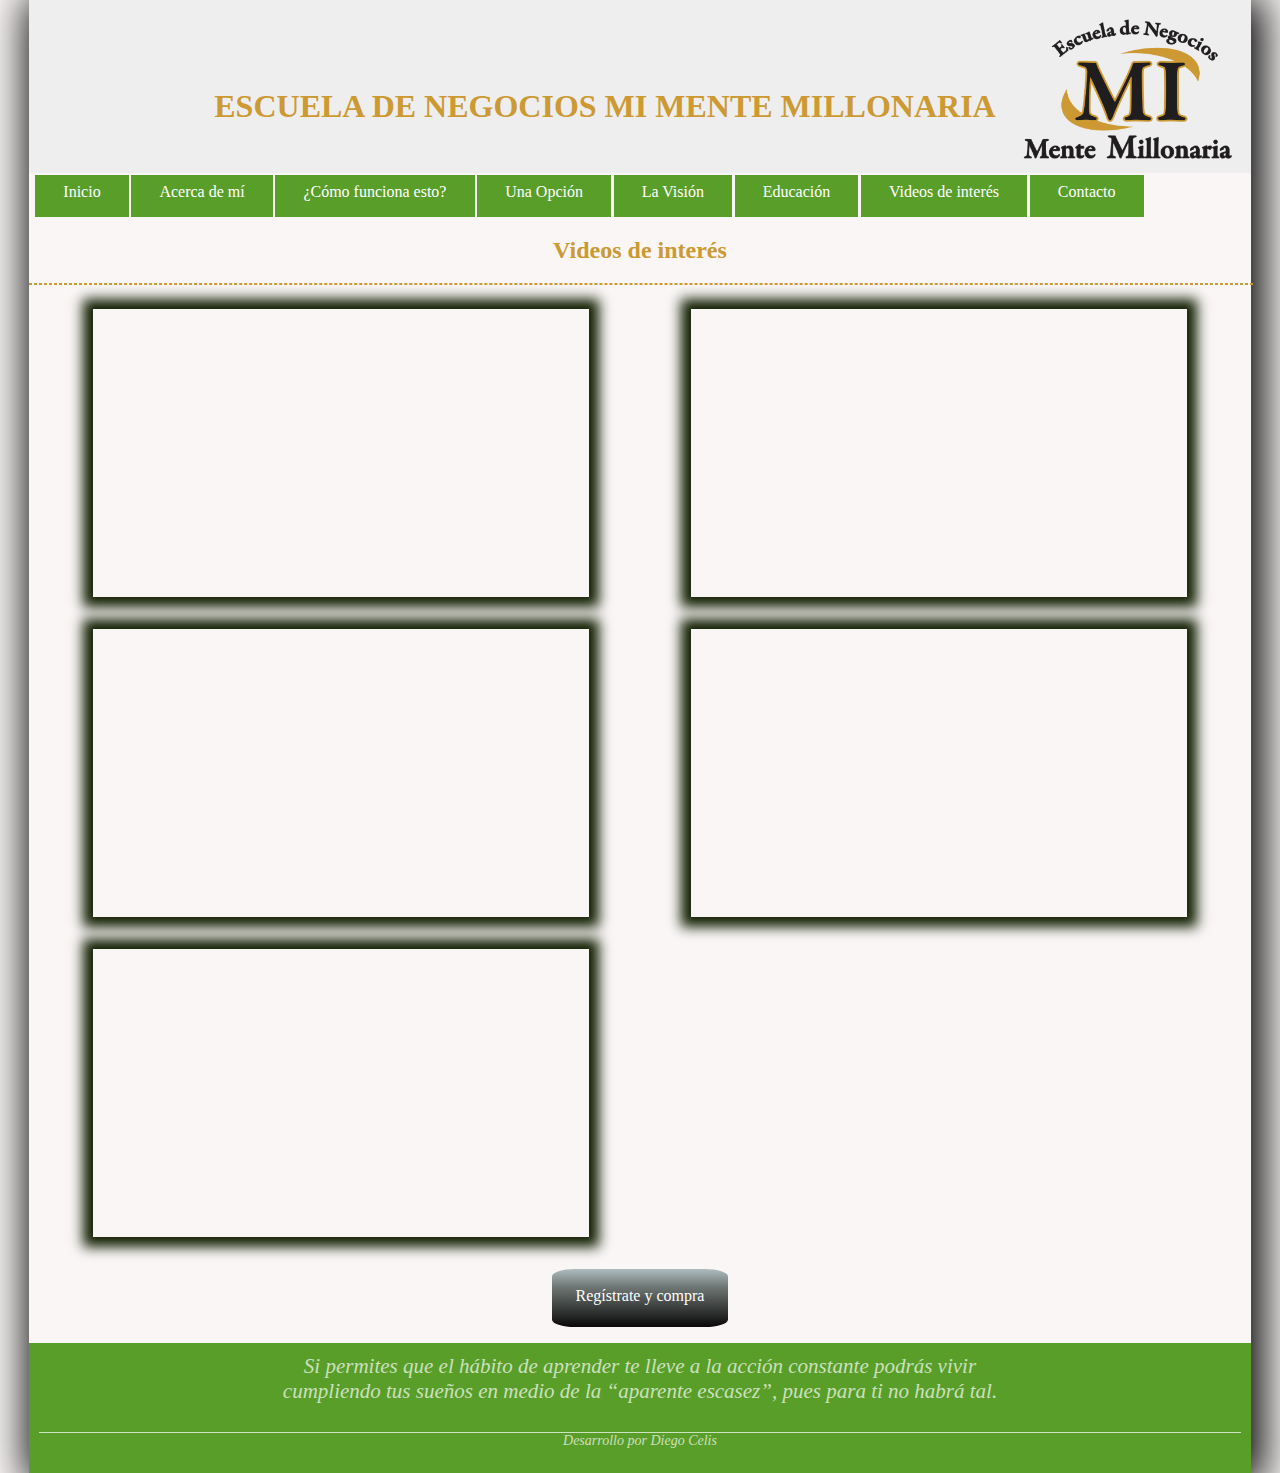
<file: templates/videos_interes.html>
<!DOCTYPE html PUBLIC"-//W3C//DTD XHTML 1.0 Transitional//EN"
"http://www.w3.org/TR/xhtml1/DTD/xhtml1-transitional.dtd">

<html lang="es">
<head>
	<meta charset="UTF-8">	
	<link rel="stylesheet" type="text/css" href="../static/css/normalize.css">
	<link rel="stylesheet" type="text/css" href="../static/css/estilos.css">
	<link href='http://fonts.googleapis.com/css?family=Pinyon+Script' rel='stylesheet' type='text/css'>
	<title>Videos</title>	
</head>
<body>
	<header>			
		<h1>ESCUELA DE NEGOCIOS MI MENTE MILLONARIA</h1>
		<figure id="avatar" >
			<img src="../static/img/avatarmi.png">
		</figure>				
	</header>	

	<nav>		
		<ul>
			<li><a href="../index.html">Inicio</a></li>
			<li><a href="acerca.html">Acerca de mí</a></li>
			<li><a href="como_funciona.html">¿Cómo funciona esto?</a></li>
			<li><a href="por_que.html">Una Opción</a></li>
			<li><a href="opcion_oro.html">La Visión</a></li>
			<li><a href="educacion.html">Educación</a></li>
			<li><a href="videos_interes.html">Videos de interés</a></li>
			<li><a href="contacto.html">Contacto</a></li>				
		</ul>							
	</nav>	

	<section class="videos">
		<h2>Videos de interés</h2>
		<hr>
		<div class="frame_videos">
		<iframe class ="columna_1"src="https://www.youtube.com/embed/8nZ5xQx0Ycw" frameborder="0" allowfullscreen></iframe>		
		<iframe class ="columna_2" src="https://www.youtube.com/embed/UpRBYSTou4w" frameborder="0" allowfullscreen></iframe>	
		
		</div>	
		<div class="frame_videos">
			<iframe class ="columna_1" src="https://www.youtube.com/embed/35hJ1dQDBpo" frameborder="0" allowfullscreen></iframe>
			<iframe class ="columna_2" src="https://www.youtube.com/embed/yZwuMXpSSY4" frameborder="0" allowfullscreen></iframe>
		</div>
		<div class="frame_videos">
			<iframe class ="columna_1" src="https://www.youtube.com/embed/BM2IQj0CjgI" frameborder="0" allowfullscreen></iframe>
		</div>	
	</section>	

	<a class="registro" href="https://globalintergold.com/user/registration2.php" target="_blank">Regístrate y compra</a>

	<footer>
		<p class="footer-texto">			
		Si permites que el hábito de aprender te lleve a la acción constante podrás vivir cumpliendo tus sueños en medio de la “aparente escasez”, pues para ti no habrá tal.</p>
		<p class="credit">Desarrollo por Diego Celis</p>
	</footer>

</body>
</html>
</file>
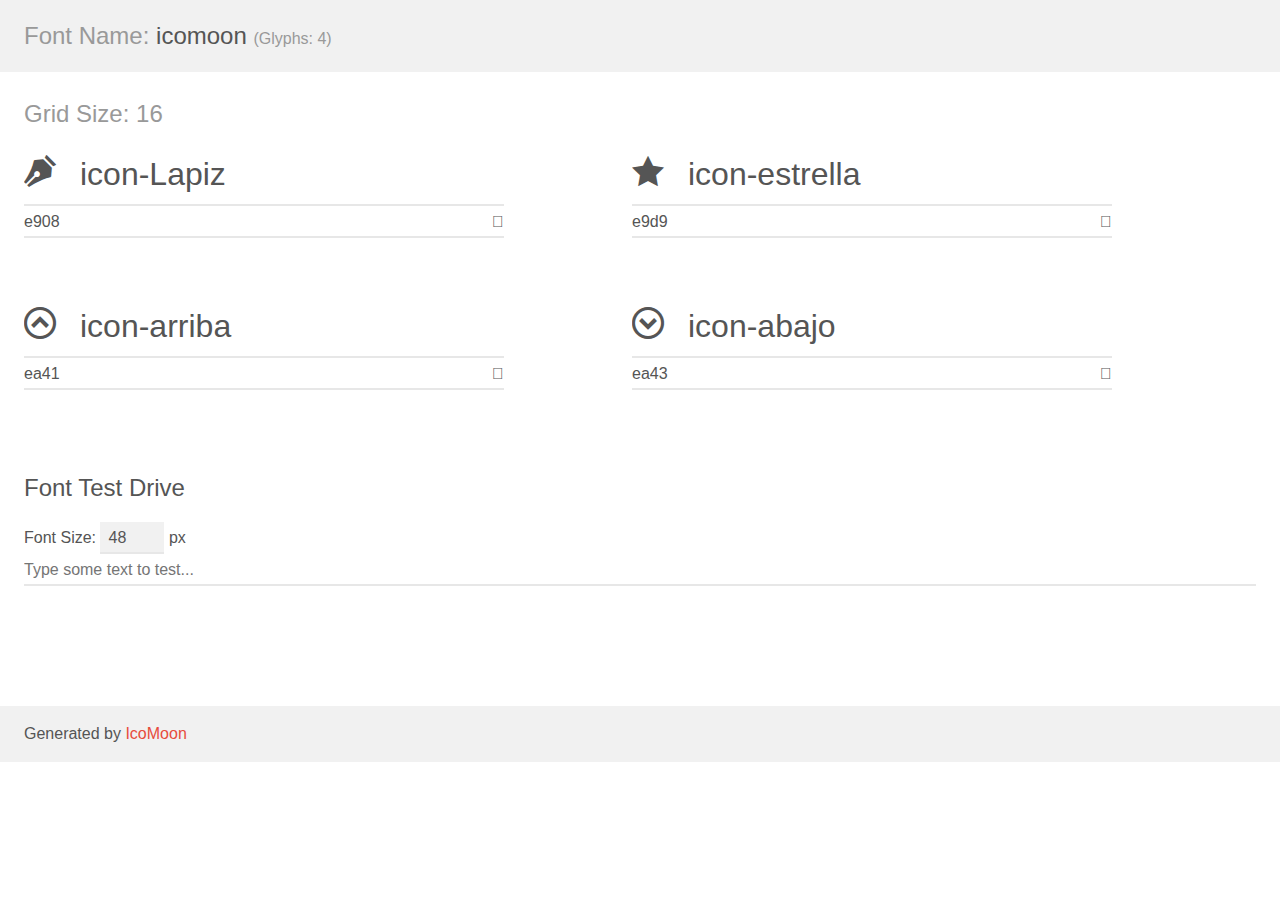
<file: static/fonts/demo.html>
<!doctype html>
<html>
<head>
	<meta charset="utf-8">
	<title>IcoMoon Demo</title>
	<meta name="description" content="An Icon Font Generated By IcoMoon.io">
	<meta name="viewport" content="width=device-width">
	<link rel="stylesheet" href="demo-files/demo.css">
	<link rel="stylesheet" href="style.css"></head>
<body>
	<div class="bgc1 clearfix">
		<h1 class="mhmm mvm"><span class="fgc1">Font Name:</span> icomoon <small class="fgc1">(Glyphs:&nbsp;4)</small></h1>
	</div>
	<div class="clearfix mhl ptl">
		<h1 class="mvm mtn fgc1">Grid Size: 16</h1>
		<div class="glyph fs1">
			<div class="clearfix bshadow0 pbs">
				<span class="icon-Lapiz">
				
				</span>
				<span class="mls"> icon-Lapiz</span>
			</div>
			<fieldset class="fs0 size1of1 clearfix hidden-false">
				<input type="text" readonly value="e908" class="unit size1of2" />
				<input type="text" maxlength="1" readonly value="&#xe908;" class="unitRight size1of2 talign-right" />
			</fieldset>
			<div class="fs0 bshadow0 clearfix hidden-true">
				<span class="unit pvs fgc1">liga: </span>
				<input type="text" readonly value="pen, write3" class="liga unitRight" />
			</div>
		</div>
		<div class="glyph fs1">
			<div class="clearfix bshadow0 pbs">
				<span class="icon-estrella">
				
				</span>
				<span class="mls"> icon-estrella</span>
			</div>
			<fieldset class="fs0 size1of1 clearfix hidden-false">
				<input type="text" readonly value="e9d9" class="unit size1of2" />
				<input type="text" maxlength="1" readonly value="&#xe9d9;" class="unitRight size1of2 talign-right" />
			</fieldset>
			<div class="fs0 bshadow0 clearfix hidden-true">
				<span class="unit pvs fgc1">liga: </span>
				<input type="text" readonly value="star-full, rate3" class="liga unitRight" />
			</div>
		</div>
		<div class="glyph fs1">
			<div class="clearfix bshadow0 pbs">
				<span class="icon-arriba">
				
				</span>
				<span class="mls"> icon-arriba</span>
			</div>
			<fieldset class="fs0 size1of1 clearfix hidden-false">
				<input type="text" readonly value="ea41" class="unit size1of2" />
				<input type="text" maxlength="1" readonly value="&#xea41;" class="unitRight size1of2 talign-right" />
			</fieldset>
			<div class="fs0 bshadow0 clearfix hidden-true">
				<span class="unit pvs fgc1">liga: </span>
				<input type="text" readonly value="circle-up, up3" class="liga unitRight" />
			</div>
		</div>
		<div class="glyph fs1">
			<div class="clearfix bshadow0 pbs">
				<span class="icon-abajo">
				
				</span>
				<span class="mls"> icon-abajo</span>
			</div>
			<fieldset class="fs0 size1of1 clearfix hidden-false">
				<input type="text" readonly value="ea43" class="unit size1of2" />
				<input type="text" maxlength="1" readonly value="&#xea43;" class="unitRight size1of2 talign-right" />
			</fieldset>
			<div class="fs0 bshadow0 clearfix hidden-true">
				<span class="unit pvs fgc1">liga: </span>
				<input type="text" readonly value="circle-down, down3" class="liga unitRight" />
			</div>
		</div>
	</div>

	<!--[if gt IE 8]><!-->
	<div class="mhl clearfix mbl">
		<h1>Font Test Drive</h1>
		<label>
			Font Size: <input id="fontSize" type="number" class="textbox0 mbm"
			min="8" value="48" />
			px
		</label>
		<input id="testText" type="text" class="phl size1of1 mvl"
		placeholder="Type some text to test..." value=""/>
		</label>
		<div id="testDrive" class="icon-">&nbsp;
		</div>
	</div>
	<!--<![endif]-->
	<div class="bgc1 clearfix">
		<p class="mhl">Generated by <a href="https://icomoon.io/app">IcoMoon</a></p>
	</div>

	<script src="demo-files/demo.js"></script>
</body>
</html>
</file>
<file: static/css/estilos.css>
a{
	color:#22bec0;
}

body{
	-webkit-box-shadow: 5px 4px 40px 7px rgba(1,1,1,1);
	box-shadow: 5px 4px 40px 7px rgba(1,1,1,1);
	background: #eeeeee;
	font-family: "Open Sans";
	font-size: 16px;
	width: 95.5%;	
	margin: 0 auto;
	background: rgba(247, 242, 241, 0.71);
}

header{
	background: #eeeeee;
	overflow: hidden; /*para que cuando un objeto este flotando (float) no cuente el atributo al que se le pone overflow, es decir flota para todo menos para el header en este caso*/
	padding: 7.5em 0.8em 3em 0.8em;
	position: relative; /*para que el avatar se mueva dentro del header, por ser la posición relativa más cercana*/

}

header h1{
	font-family: "garamond"
}

header p{
	display: none;	
}

header h2{	
	color: #cc9933;
	font-weight: bold;
	margin: 0 70px 0 0;
	text-align: center;
}

header h1{	
	display: none;
}

header figure{
	margin: 0 auto;
	float: left; /** header figure como esta flotando pierde los bordes y no captura el padding inferior*/
}

header #avatar{
	position: absolute; /*busca la posición relative más cercana, en este caso el header*/
	top: 0; /*se posiciona arriba*/
	right: 45%; /*se posiciona a la derecha*/	
}

header #avatar img{
	width: 250px;
	-webkit-transition:1s;
}

header #avatar img:hover{
	-webkit-transform:rotatey(360deg); /*prefijo webkit es para motor chrome y opera*/
	-moz-transform:rotatey(360deg);  /*prefijo moz es para motor firefox*/
	-o-transform:rotate(360deg);    /*prefijo o es para motor opera viejito*/
	-ms-transform:rotate(360deg);    /*prefijo o es para motor IE	*/
}

nav{
	position: relative;
}

nav ul{		
	list-style: none;
	margin: 0.1em 0.2em 0 0.4em;
	padding: 0;
}

nav ul li{
	background: #599E29;
	display: inline-block;
	margin-right: -0.1em;
}

nav ul li:hover{
	background: white;
	color: #5D8876;
}

nav ul li a{
	color: white;
	display: block; /*para convertir la etiqueta a en caja, y poder poner paddin y margin porque solo las cajas tienen paddin y margin*/
	padding: 0.5em 1.76em 1em 1.76em;	
	text-decoration: none;
	-webkit-transition:.2s;
}

nav ul li a:hover{
	color: #5D8876;		
}

iframe{
	display: block;
	height: 13em;
	width: 36em;
	position: absolute;
	margin: 6em 0 0 7em;
	box-shadow: 0px 0px 12px 10px rgba(18,31,2,2);
}

#contenido{
	margin: 3em 0;
}

#contenido .slide{
	border: 1px solid;
	height: 20em;
	margin: 0 auto;
	width: 95%;
}

/*FOOTER*/

footer{
	color: rgba(255,255,255,0.7);	
	background: #599E29;	
	height: auto;
	padding: 0.5em;
	text-align: center; 
	font-style: italic;
	font-size: 21px;
}


footer .credit{
	border-top: 1px solid;
	font-family: initial;
	font-size: 14px;
	font-style: italic;
	margin-top: 2em;
}

footer .footer-texto{
	width:35em;
	margin: auto;
}

/*media print*/
/*Sirve para modificar los estilos de la vista previa de impresión*/

/*@media print{
	body{
		font-size: 30px;
	}
} */

/*Media screen*/
/*min width: 800px quiere decir que 800px para abajo no haga nada y que los cambios que se pongan en el media screen se apliquen solo de 800px hacia arriba*/
/*@media screen and (min-width: 800px){
	#contenido .item{
		width: 48%;
		display: inline-block;
	}

	#contenido .item:nth-child(odd){/*el seudoselector nth-child se utiliza para seleccionar items, en este caso el parámetro odd quiere decir que selecciona los items impares*/
		/*margin-right: 2%;/*se pone margen derecha a los items 1, 3 y 5 en este caso*/
	/*}*/

@media screen and (min-width: 1000px){
	iframe{
		display: block;
		height: 17.9em;
		width: 32em;
		position: absolute;
		margin: 1em 0 0 17em;
		box-shadow: 0px 0px 12px 10px rgba(18,31,2,2);		
	}
		header #avatar{
		position: absolute; /*busca la posición relative más cercana, en este caso el header*/
		top: 0; /*se posiciona arriba*/
		right: 0; /*se posiciona a la derecha*/
		margin: 0.5em 0.5em 0 0;
	}
		header{
		background: #eeeeee;
		overflow: hidden; /*para que cuando un objeto este flotando (float) no cuente el atributo al que se le pone overflow, es decir flota para todo menos para el header en este caso*/
		padding: 5.5em 0.8em 3em 0.8em;
		position: relative; /*para que el avatar se mueva dentro del header, por ser la posición relativa más cercana*/
}
		header p{
		display: block;
		color: #cc9933;
		margin: 1em 16em 1em 11.4em;
		text-align: justify;	
	}
		header h1{	
		display: block;
		color: #cc9933;
		font-weight: bold;
		margin: 0 70px 0 0;
		text-align: center;
	}

}


/*****Formulario*******/


.form_titulo{
	color: #cc9933;
	margin-top: 2.8em; 
	text-align: center;
}

.form_hr{
	color: #cc9933;
	border: 1px dashed;
	width: 100%;
}

.form_descripcion{
	text-align: center;
}

.form{
	margin: 0 auto;
	margin-bottom: 3em;
	width: 23%;
}

.form_nombre,  .form_email, .form_apellido, .form_tel, .form_pais, .form_mensaje{
	border:1px solid white;
	border-radius: 10%;
	padding: 0.3em 1em;
	margin: 0.2em 0;
	width: 300px;
}

.form_textarea{
	border: white; 
	border-radius: 7%;
	padding: 0.6em 2.3em 1.5em 0.9em;
	margin: 0.2em 0;
	width: 283px;
}

.form_submit{
	background: #599E29;
	border-color: #22bec0; 	
	box-shadow: rgba(0,0,0,0.5) 5px 5px 20px;
	color: white;
	font-style: italic;
	margin: 0.9em 0 0 7em;
	text-shadow: rgba(0,0,0,0.5) 2px 2px 5px;	
	-webkit-transition: .3s
}

.perfil_redes {
	text-align: center;
}

.perfil_redes ul{
	float: right;
	list-style: none;
	margin-right: 2.5em;
}

.perfil_redes ul li{
	margin-top: 1em;
}

.perfil{
	margin-top: 4em;
	text-align: center;
}

.perfil_redes h2, .perfil h2, .formacion h2, .acerca_de_mi h2, .por_que h2, .como_funciona h2, .videos h2{
	color: #cc9933;
}

.acerca_de_mi h2, .por_que h2, .como_funciona h2, .videos h2{
	text-align: center;
}

.perfil_redes hr, .perfil hr, .formacion hr, .acerca_de_mi hr, .por_que hr, .como_funciona hr, .videos hr{
	color: #cc9933;
	border: 1px dashed;
	width: 100%;
}

.perfil_redes p{
	margin-bottom: 3em;
}

.acerca_de_mi p, .por_que p, .como_funciona p{
	margin-bottom: 2em;
	margin: 0 auto;
	font-size: 20px;
	width: 850px;
	text-align: justify;
}

.por_que ul, .por_que ol, .como_funciona ul{	
	margin: 1.5em auto;
	font-size: 20px;
	width: 800px;
	text-align: justify;
}

.por_que table{
	font-size: 20px;
	width: 25em;
	margin: 1em auto;
}

.por_que img{
	width: 21em;
 	height: 15em;
 	border-radius: 5%;
}

.acerca_de_mi .acerca_de_mi_cuadro{
	background: rgb(201,222,150); /* Old browsers */
	/* IE9 SVG, needs conditional override of 'filter' to 'none' */
	background: url([data-uri]);
	background: -moz-linear-gradient(top,  rgba(201,222,150,1) 0%, rgba(138,182,107,1) 25%, rgba(57,130,53,1) 100%); /* FF3.6+ */
	background: -webkit-gradient(linear, left top, left bottom, color-stop(0%,rgba(201,222,150,1)), color-stop(25%,rgba(138,182,107,1)), color-stop(100%,rgba(57,130,53,1))); /* Chrome,Safari4+ */
	background: -webkit-linear-gradient(top,  rgba(201,222,150,1) 0%,rgba(138,182,107,1) 25%,rgba(57,130,53,1) 100%); /* Chrome10+,Safari5.1+ */
	background: -o-linear-gradient(top,  rgba(201,222,150,1) 0%,rgba(138,182,107,1) 25%,rgba(57,130,53,1) 100%); /* Opera 11.10+ */
	background: -ms-linear-gradient(top,  rgba(201,222,150,1) 0%,rgba(138,182,107,1) 25%,rgba(57,130,53,1) 100%); /* IE10+ */
	background: linear-gradient(to bottom,  rgba(201,222,150,1) 0%,rgba(138,182,107,1) 25%,rgba(57,130,53,1) 100%); /* W3C */
	filter: progid:DXImageTransform.Microsoft.gradient( startColorstr='#c9de96', endColorstr='#398235',GradientType=0 ); /* IE6-8 */

	-webkit-box-shadow: 4px 3px 12px 5px rgba(1,1,1,1);
	box-shadow: 4px 3px 12px 5px rgba(89,158,41);

	color: white;
	margin: 0 auto;
	margin-top: 1em;
	padding: 1em;
	width: 25em;
}

.acerca_de_mi .acerca_de_mi_detalle, .videos .libros{
	font-size: 20px;
	margin: 0 auto;
	padding: 1em;
	width: 25em;
}

.acerca_de_mi .bienvenido{
	background: rgb(204, 153, 51);
	color: white;
	width: 8em;
	-webkit-box-shadow: -4px -8px 22px -7px rgba(1,1,1,1);
	box-shadow: 4px 3px 12px 5px rgba(89,158,41);
	margin: 0 auto;
	padding: 0.2em 0.1em 0.2em 3.2em;
	margin-bottom: 2em;
	display: block;
}

.videos ul{
	font-size: 20px;
	margin: 0 auto;
	margin-bottom: 2em;
	width: 22em;
}

.videos .cita{
	-webkit-box-shadow: 2px 3px 20px 3px rgba(1,1,1,1);
	box-shadow: 2px 3px 20px 3px rgba(1,1,1,1);
	
	border-radius: 5px;
	font-size: 18px;
	font-style: italic;
	margin: 0 auto;
	margin-bottom: 2em;
	width: 21em;
}

.como_funciona p{
	margin-bottom: 1em;
	text-align: justify;
}

.como_funciona ul li a{
	text-decoration: none;
}

.registro{
background: rgb(174,188,191); /* Old browsers */
/* IE9 SVG, needs conditional override of 'filter' to 'none' */
background: url([data-uri]);
background: -moz-linear-gradient(top,  rgba(174,188,191,1) 0%, rgba(110,119,116,1) 31%, rgba(10,8,9,1) 100%); /* FF3.6+ */
background: -webkit-gradient(linear, left top, left bottom, color-stop(0%,rgba(174,188,191,1)), color-stop(31%,rgba(110,119,116,1)), color-stop(100%,rgba(10,8,9,1))); /* Chrome,Safari4+ */
background: -webkit-linear-gradient(top,  rgba(174,188,191,1) 0%,rgba(110,119,116,1) 31%,rgba(10,8,9,1) 100%); /* Chrome10+,Safari5.1+ */
background: -o-linear-gradient(top,  rgba(174,188,191,1) 0%,rgba(110,119,116,1) 31%,rgba(10,8,9,1) 100%); /* Opera 11.10+ */
background: -ms-linear-gradient(top,  rgba(174,188,191,1) 0%,rgba(110,119,116,1) 31%,rgba(10,8,9,1) 100%); /* IE10+ */
background: linear-gradient(to bottom,  rgba(174,188,191,1) 0%,rgba(110,119,116,1) 31%,rgba(10,8,9,1) 100%); /* W3C */
filter: progid:DXImageTransform.Microsoft.gradient( startColorstr='#aebcbf', endColorstr='#0a0809',GradientType=0 ); /* IE6-8 */

	border-radius: 13%;
	color: white;
	display: block;
	height: 2em;
	margin: 1em auto;
	padding: 1.1em 1em 0.5em 1em;
	width: 9em;
	text-align: center;
	text-decoration: none;
	-webkit-transition:.5s;
}

.registro:hover{
	background: rgb(206,220,231); /* Old browsers */
/* IE9 SVG, needs conditional override of 'filter' to 'none' */
background: url([data-uri]);
background: -moz-linear-gradient(top,  rgba(206,220,231,1) 0%, rgba(89,106,114,1) 100%); /* FF3.6+ */
background: -webkit-gradient(linear, left top, left bottom, color-stop(0%,rgba(206,220,231,1)), color-stop(100%,rgba(89,106,114,1))); /* Chrome,Safari4+ */
background: -webkit-linear-gradient(top,  rgba(206,220,231,1) 0%,rgba(89,106,114,1) 100%); /* Chrome10+,Safari5.1+ */
background: -o-linear-gradient(top,  rgba(206,220,231,1) 0%,rgba(89,106,114,1) 100%); /* Opera 11.10+ */
background: -ms-linear-gradient(top,  rgba(206,220,231,1) 0%,rgba(89,106,114,1) 100%); /* IE10+ */
background: linear-gradient(to bottom,  rgba(206,220,231,1) 0%,rgba(89,106,114,1) 100%); /* W3C */
filter: progid:DXImageTransform.Microsoft.gradient( startColorstr='#cedce7', endColorstr='#596a72',GradientType=0 ); /* IE6-8 */

	color: black;
	padding: 1.1em 1em 0.5em 1em;
}

.frame_videos {
	position: relative;
	height: 20em;
}

.frame_videos .columna_1{
	display: block;
	height: 18em;
	left: 4em;
	margin: 0 auto;
	position: absolute;
	top:1em;
	width: 31em;
}

.frame_videos .columna_2{
	display: block;
	height: 18em;
	right: 4em;
	margin: 0 auto;
	position: absolute;
	top:1em;
	width: 31em;
}

.columna_img{
	position: absolute;
  	right: 12em;
  	top: 59em;
  	border-style: outset;
  	padding: 3em;
}

.perfil_redes_link{
	border-radius: 13%;
	color: white;
	padding: 0.5em 0;
	text-decoration: none;
}

.perfil_redes_link img{
	width: 4em;
	margin-right: 2em;
}

/***************SLIDER*****************/

input[name="slider-select-element"] {
    display: none;
}

#slider-arrows {
    margin: -10% auto 0 auto;
    width: 80%;
}

#slider-box {
	-moz-animation: autoSlider 30s infinite linear;
    -o-animation: autoSlider 30s infinite linear;
    -webkit-animation: autoSlider 30s infinite linear;
    animation: autoSlider 30s infinite linear;

    -webkit-transition: all 0.75s ease;
    -moz-transition: all 0.75s ease;
    -ms-transition: all 0.75s ease;
    -o-transition: all 0.75s ease;
    transition: all 0.75s ease;
    height: 100%;
    width: 500%;
}

#slider-container {
    height: 24em;
    margin: 0 auto;
    overflow: hidden;
    text-align: left;
    width: 80%;
}

.element-blue,
.element-green,
.element-red,
.element-yellow,
.element-orange {
    min-height: 280px;
    max-height: 100%;
    width: 100%;
}

.element-blue {
    background: url('../img/1.jpg');  
}

.element-green {
    background: url('../img/2.jpg');
}

.element-red {
    background: url('../img/3.jpg');
}

.element-yellow {
    background: url('../img/4.jpg');
}

.element-orange {
    background: url('../img/5.bmp');
}

.slider-element {
    float: left;
    width: 20%;
}
@-moz-keyframes autoSlider {
    0% {
        margin-left: 0;
    }

    30% {
        margin-left: 0;
    }

    35% {
        margin-left: -100%;
    }

    65% {
        margin-left: -100%;
    }

    70% {
        margin-left: -200%;
    }

    95% {
        margin-left: -200%;
    }

    100% {
        margin-left: 0;
    }
}

@-webkit-keyframes autoSlider {
    0% {
        margin-left: 0;
    }

    15% {
        margin-left: 0;
    }

    20% {
        margin-left: -100%;
    }

    35% {
        margin-left: -100%;
    }

    40% {
        margin-left: -200%;
    }

    55% {
        margin-left: -200%;
    }

    60% {
        margin-left: -300%;
    }

    75% {
        margin-left: -300%;
    }

    80% {
        margin-left: -400%;
    }

    95% {
        margin-left: -400%;
    }

    100% {
        margin-left: 0;
    }
}

@keyframes autoSlider {
    0% {
        margin-left: 0;
    }

    30% {
        margin-left: 0;
    }

    35% {
        margin-left: -100%;
    }

    65% {
        margin-left: -100%;
    }

    70% {
        margin-left: -200%;
    }

    95% {
        margin-left: -200%;
    }

    100% {
        margin-left: 0;
    }
}
</file>
<file: static/fonts/demo-files/demo.css>
body {
	padding: 0;
	margin: 0;
	font-family: sans-serif;
	font-size: 1em;
	line-height: 1.5;
	color: #555;
	background: #fff;
}
h1 {
	font-size: 1.5em;
	font-weight: normal;
}
small {
	font-size: .66666667em;
}
a {
	color: #e74c3c;
	text-decoration: none;
}
a:hover, a:focus {
	box-shadow: 0 1px #e74c3c;
}
.bshadow0, input {
	box-shadow: inset 0 -2px #e7e7e7;
}
input:hover {
	box-shadow: inset 0 -2px #ccc;
}
input, fieldset {
	font-size: 1em;
	margin: 0;
	padding: 0;
	border: 0;
}
input {
	color: inherit;
	line-height: 1.5;
	height: 1.5em;
	padding: .25em 0;
}
input:focus {
	outline: none;
	box-shadow: inset 0 -2px #449fdb;
}
.glyph {
	font-size: 16px;
	width: 15em;
	padding-bottom: 1em;
	margin-right: 4em;
	margin-bottom: 1em;
	float: left;
	overflow: hidden;
}
.liga {
	width: 80%;
	width: calc(100% - 2.5em);
}
.talign-right {
	text-align: right;
}
.talign-center {
	text-align: center;
}
.bgc1 {
	background: #f1f1f1;
}
.fgc1 {
	color: #999;
}
.fgc0 {
	color: #000;
}
p {
	margin-top: 1em;
	margin-bottom: 1em;
}
.mvm {
	margin-top: .75em;
	margin-bottom: .75em;
}
.mtn {
	margin-top: 0;
}
.mtl, .mal {
	margin-top: 1.5em;
}
.mbl, .mal {
	margin-bottom: 1.5em;
}
.mal, .mhl {
	margin-left: 1.5em;
	margin-right: 1.5em;
}
.mhmm {
	margin-left: 1em;
	margin-right: 1em;
}
.mls {
	margin-left: .25em;
}
.ptl {
	padding-top: 1.5em;
}
.pbs, .pvs {
	padding-bottom: .25em;
}
.pvs, .pts {
	padding-top: .25em;
}
.unit {
	float: left;
}
.unitRight {
	float: right;
}
.size1of2 {
	width: 50%;
}
.size1of1 {
	width: 100%;
}
.clearfix:before, .clearfix:after {
	content: " ";
	display: table;
}
.clearfix:after {
	clear: both;
}
.hidden-true {
	display: none;
}
.textbox0 {
	width: 3em;
	background: #f1f1f1;
	padding: .25em .5em;
	line-height: 1.5;
	height: 1.5em;
}
#testDrive {
	display: block;
	padding-top: 24px;
	line-height: 1.5;
}
.fs0 {
	font-size: 16px;
}
.fs1 {
	font-size: 32px;
}
</file>
<file: static/fonts/style.css>
@font-face {
	font-family: 'icomoon';
	src:url('fonts/icomoon.eot?55mfse');
	src:url('fonts/icomoon.eot?#iefix55mfse') format('embedded-opentype'),
		url('fonts/icomoon.woff?55mfse') format('woff'),
		url('fonts/icomoon.ttf?55mfse') format('truetype'),
		url('fonts/icomoon.svg?55mfse#icomoon') format('svg');
	font-weight: normal;
	font-style: normal;
}

[class^="icon-"], [class*=" icon-"] {
	font-family: 'icomoon';
	speak: none;
	font-style: normal;
	font-weight: normal;
	font-variant: normal;
	text-transform: none;
	line-height: 1;

	/* Better Font Rendering =========== */
	-webkit-font-smoothing: antialiased;
	-moz-osx-font-smoothing: grayscale;
}

.icon-Lapiz:before {
	content: "\e908";
}

.icon-estrella:before {
	content: "\e9d9";
}

.icon-arriba:before {
	content: "\ea41";
}

.icon-abajo:before {
	content: "\ea43";
}
</file>
